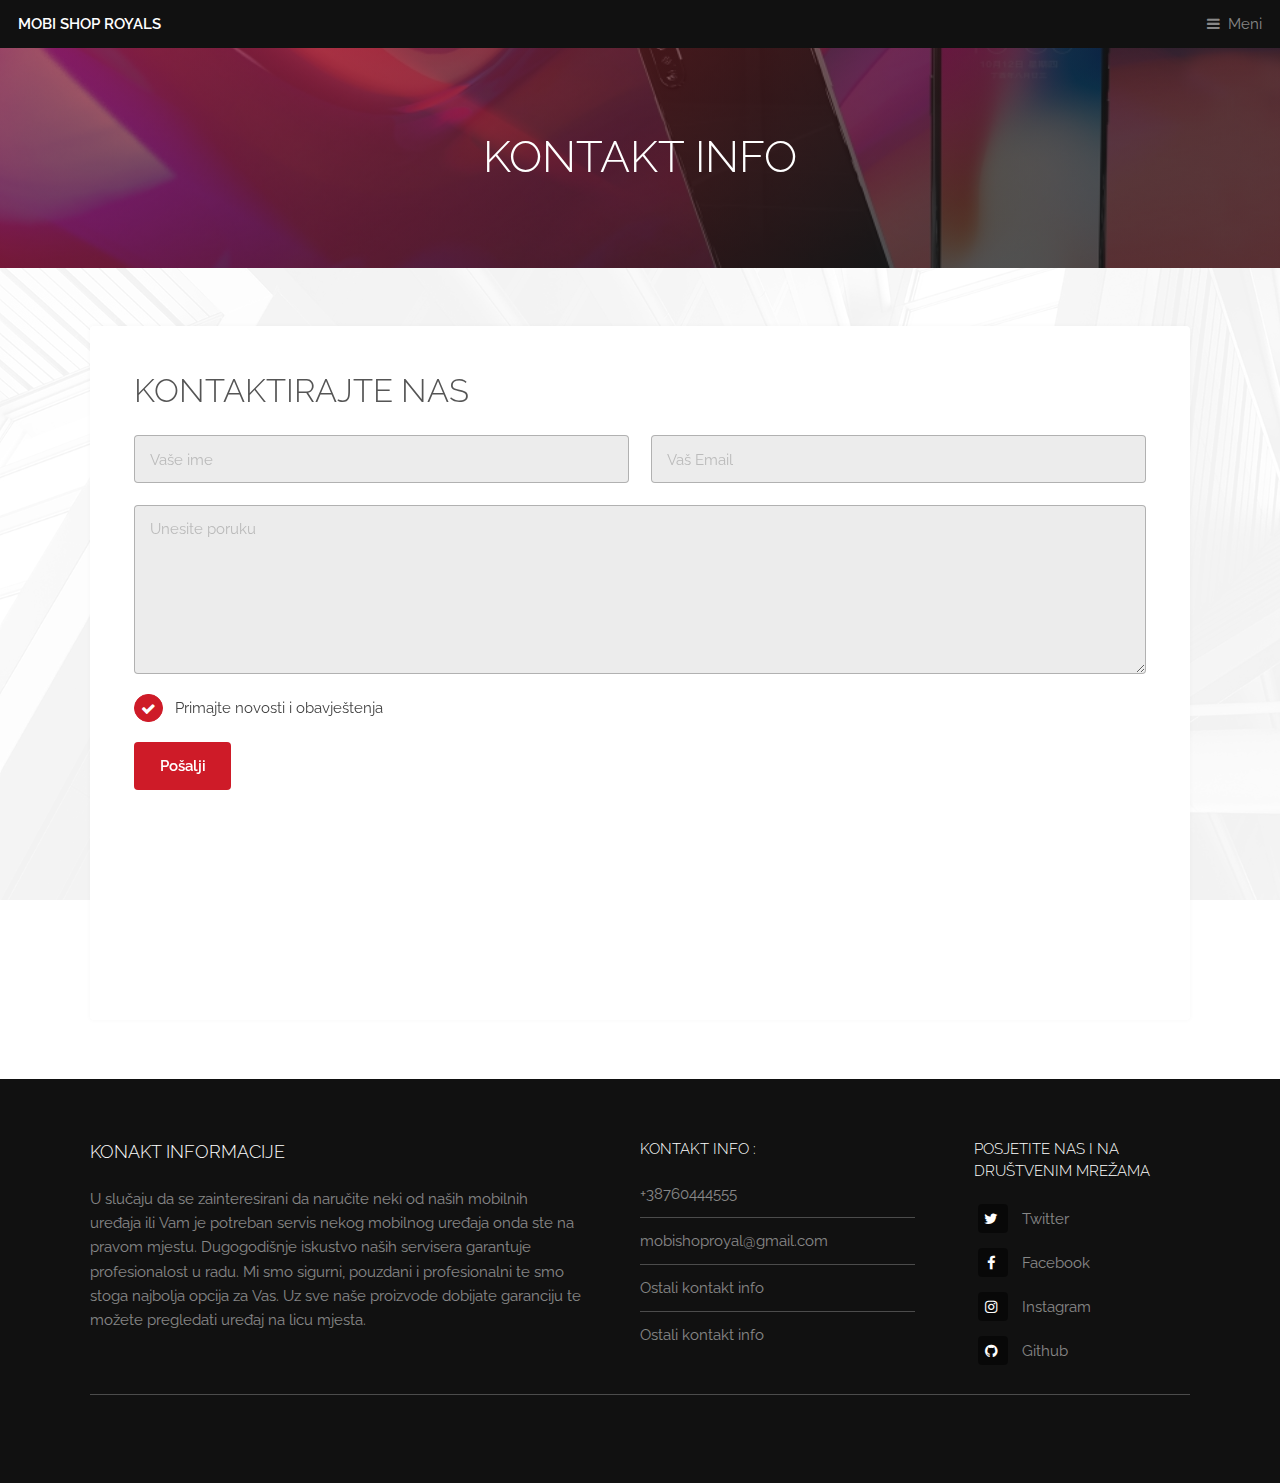
<file: kontakt.html>
<!DOCTYPE HTML>
<!--
	Industrious by TEMPLATED
	templated.co @templatedco
	Released for free under the Creative Commons Attribution 3.0 license (templated.co/license)
-->
<html>
	<head>
		<title>MOBI SHOP ROYAL'S</title>
		<meta charset="utf-8" />
		<meta name="viewport" content="width=device-width, initial-scale=1, user-scalable=no" />
		<meta name="description" content="" />
		<meta name="keywords" content="" />
		<link rel="stylesheet" href="assets/css/main.css" />
		<link rel="stylesheet" href="assets/css/main2.css" />
	</head>
	<body class="is-preload">

		<!-- Header -->
		<header id="header">
			<a class="logo" href="index.html">MOBI SHOP ROYALS </a>
			<nav>
				<a href="#menu">Meni</a>
			</nav>
		</header>

		<!-- Nav -->
		<nav id="menu">
			<ul class="links">
				<li><a href="index.html">Početna</a></li>
				<li><a href="trgovina.html">Trgovina</a></li>
				<li><a href="onama.html">O nama</a></li>
				<li><a href="kontakt.html">Kontakt</a></li>
			</ul>
		</nav>

		<!-- Heading -->
			<div id="heading" >
				<h1>KONTAKT INFO</h1>
			</div>

		<!-- Main -->
			<section id="main" class="wrapper">
				<div class="inner">
					<div class="content">
						<header>
							<h2>KONTAKTIRAJTE NAS</h2>
						</header>
            <form method="post" action="#">
              <div class="row gtr-uniform">
                <div class="col-6 col-12-xsmall">
                  <input type="text" name="name" id="name" value="" placeholder="Vaše ime" />
                </div>
                <div class="col-6 col-12-xsmall">
                  <input type="email" name="email" id="email" value="" placeholder="Vaš Email" />
                </div>
                <div class="col-12">
                  <textarea name="textarea" id="textarea" placeholder="Unesite poruku" rows="6"></textarea>
                </div>
                <div class="col-4 col-12-small">
                  <input type="radio" id="radio-alpha" name="radio" checked>
                  <label for="radio-alpha">Primajte novosti i obavještenja</label>
                </div>
                <!-- Break -->
                <div class="col-12">
                  <ul class="actions">
                    <li><input type="submit" value="Pošalji" class="primary" /></li>

                  </ul>
                </div>
              </div>
            </form>
						<div class="mapouter">
							<div class="gmap_canvas">
								<iframe width="100%" height="100%" id="gmap_canvas" src="https://maps.google.com/maps?q=university%20of%20san%20francisco&t=&z=13&ie=UTF8&iwloc=&output=embed" frameborder="0" scrolling="no" marginheight="0" marginwidth="0">
								</iframe>
							</div>
					</div>
				</div>
			</section>

		<!-- Footer -->
		<footer id="footer">
			<div class="inner">
				<div class="content">
					<section>
						<h3>Konakt informacije </h3>
						<p>
							U slučaju da se zainteresirani da naručite neki od naših mobilnih uređaja ili Vam je potreban servis nekog
							mobilnog uređaja onda ste na pravom mjestu. Dugogodišnje iskustvo naših servisera garantuje profesionalost
							u radu. Mi smo sigurni, pouzdani i profesionalni te smo stoga najbolja opcija za Vas.
							Uz sve naše proizvode dobijate garanciju te možete pregledati uređaj na licu mjesta.

						</p>
					</section>
					<section>
						<h4>Kontakt info : </h4>
						<ul class="alt">
							<li><a href="#">+38760444555</a></li>
							<li><a href="#">mobishoproyal@gmail.com</a></li>
							<li><a href="#">Ostali kontakt info </a></li>
							<li><a href="#">Ostali kontakt info </a></li>
						</ul>
					</section>
					<section>
						<h4>Posjetite nas i na društvenim mrežama</h4>
						<ul class="plain">
							<li><a href="#"><i class="icon fa-twitter">&nbsp;</i>Twitter</a></li>
							<li><a href="#"><i class="icon fa-facebook">&nbsp;</i>Facebook</a></li>
							<li><a href="#"><i class="icon fa-instagram">&nbsp;</i>Instagram</a></li>
							<li><a href="#"><i class="icon fa-github">&nbsp;</i>Github</a></li>
						</ul>
					</section>
				</div>
				<div class="copyright">

				</div>
			</div>
		</footer>

		<!-- Scripts -->
			<script src="assets/js/jquery.min.js"></script>
			<script src="assets/js/browser.min.js"></script>
			<script src="assets/js/breakpoints.min.js"></script>
			<script src="assets/js/util.js"></script>
			<script src="assets/js/main.js"></script>

	</body>
</html>
</file>
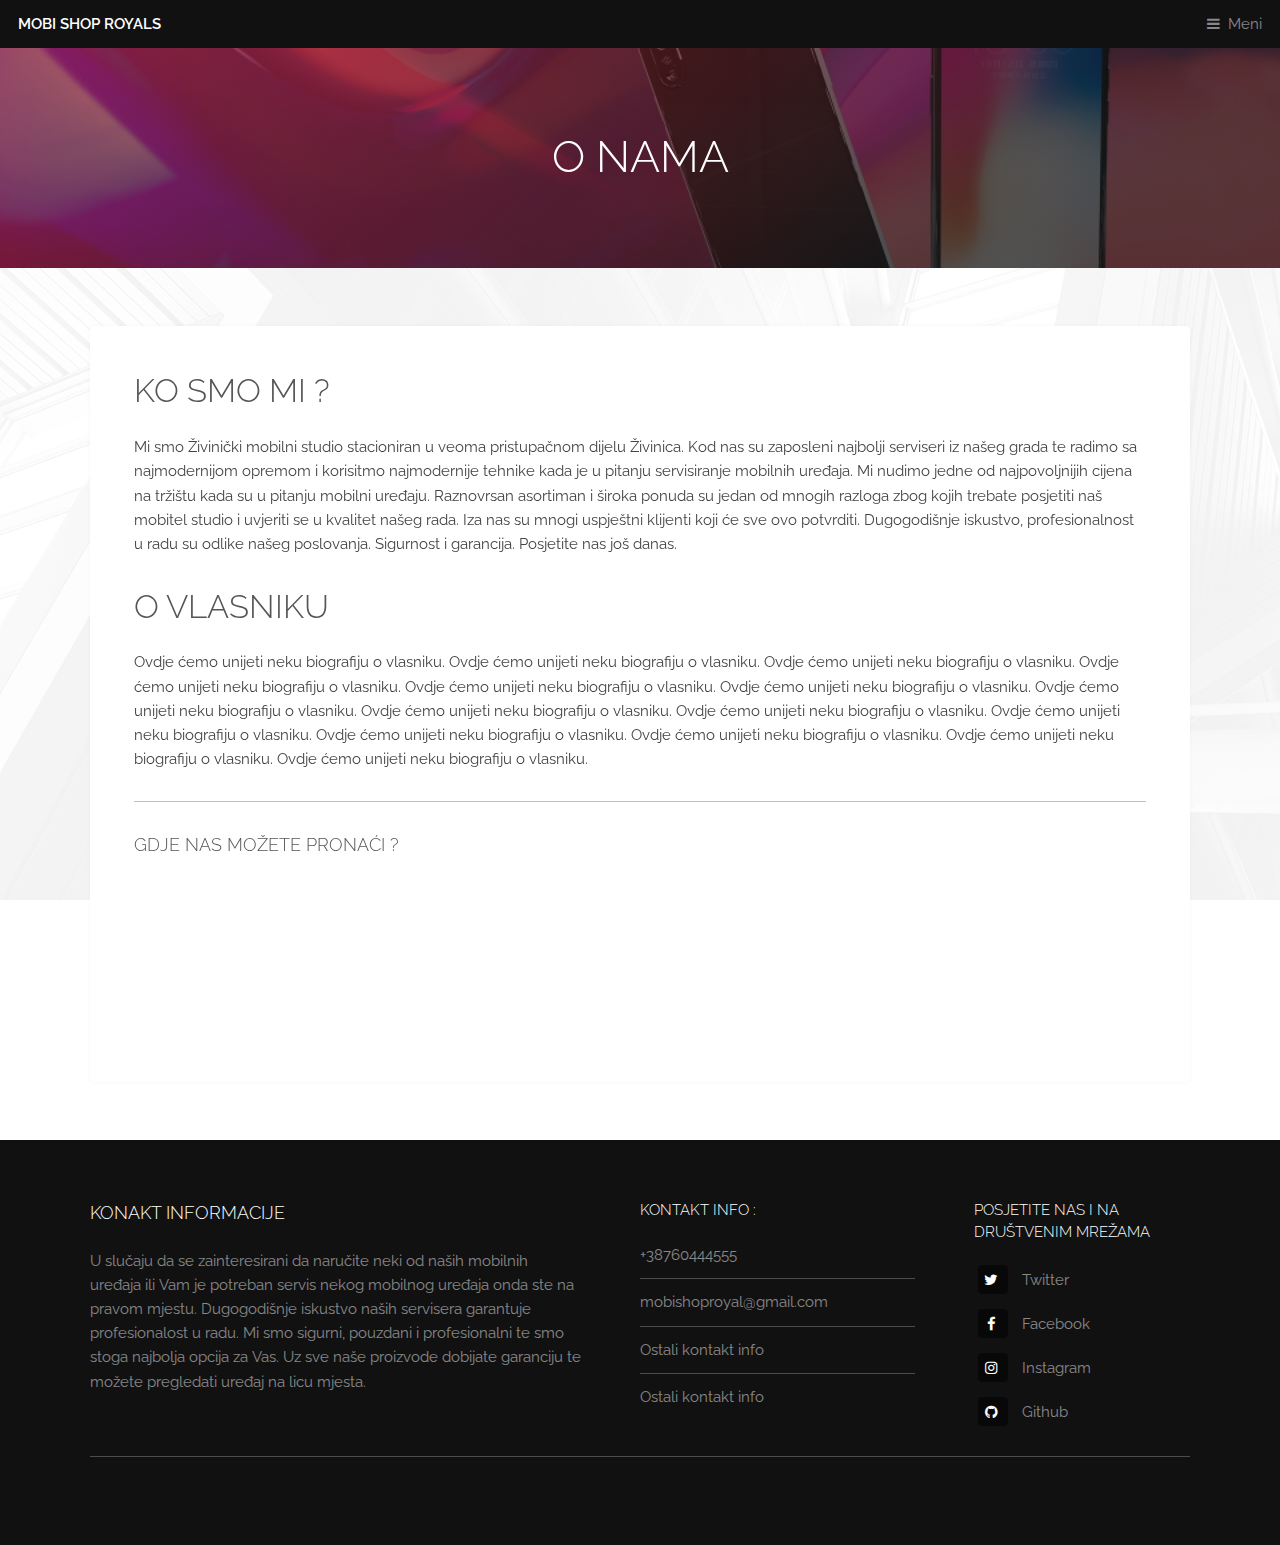
<file: onama.html>
<!DOCTYPE HTML>
<!--
	Industrious by TEMPLATED
	templated.co @templatedco
	Released for free under the Creative Commons Attribution 3.0 license (templated.co/license)
-->
<html>
	<head>
		<title>MOBI SHOP ROYAL'S</title>
		<meta charset="utf-8" />
		<meta name="viewport" content="width=device-width, initial-scale=1, user-scalable=no" />
		<meta name="description" content="" />
		<meta name="keywords" content="" />
		<link rel="stylesheet" href="assets/css/main.css" />
		<link rel="stylesheet" href="assets/css/main2.css" />
	</head>
	<body class="is-preload">

		<!-- Header -->
		<header id="header">
			<a class="logo" href="index.html">MOBI SHOP ROYALS </a>
			<nav>
				<a href="#menu">Meni</a>
			</nav>
		</header>

		<!-- Nav -->
		<nav id="menu">
			<ul class="links">
				<li><a href="index.html">Početna</a></li>
				<li><a href="trgovina.html">Trgovina</a></li>
				<li><a href="onama.html">O nama</a></li>
				<li><a href="kontakt.html">Kontakt</a></li>
			</ul>
		</nav>

		<!-- Heading -->
			<div id="heading" >
				<h1>O Nama</h1>
			</div>

		<!-- Main -->
			<section id="main" class="wrapper">
				<div class="inner">
					<div class="content">
						<header>
							<h2>KO SMO MI ?</h2>
						</header>
						<p>
							Mi smo Živinički mobilni studio stacioniran u veoma pristupačnom dijelu Živinica. Kod nas su zaposleni
							najbolji serviseri iz našeg grada te radimo sa najmodernijom opremom i korisitmo najmodernije tehnike
							kada je u pitanju servisiranje mobilnih uređaja. Mi nudimo jedne od najpovoljnijih cijena na tržištu kada
							su u pitanju mobilni uređaju. Raznovrsan asortiman i široka ponuda su jedan od mnogih razloga zbog kojih
							trebate posjetiti naš mobitel studio i uvjeriti se u kvalitet našeg rada.
							Iza nas su mnogi uspještni klijenti koji će sve ovo potvrditi.
							Dugogodišnje iskustvo, profesionalnost u radu su odlike našeg poslovanja. Sigurnost i garancija.
							Posjetite nas još danas.
						 </p>
						 <header>
 							<h2>O vlasniku</h2>
 						</header>
						<p>
							Ovdje ćemo unijeti neku biografiju o vlasniku. 	Ovdje ćemo unijeti neku biografiju o vlasniku. 	Ovdje ćemo unijeti neku biografiju o vlasniku.
								Ovdje ćemo unijeti neku biografiju o vlasniku. 	Ovdje ćemo unijeti neku biografiju o vlasniku. 	Ovdje ćemo unijeti neku biografiju o vlasniku.
									Ovdje ćemo unijeti neku biografiju o vlasniku. 	Ovdje ćemo unijeti neku biografiju o vlasniku. 	Ovdje ćemo unijeti neku biografiju o vlasniku.
										Ovdje ćemo unijeti neku biografiju o vlasniku. 	Ovdje ćemo unijeti neku biografiju o vlasniku. 	Ovdje ćemo unijeti neku biografiju o vlasniku.
											Ovdje ćemo unijeti neku biografiju o vlasniku. 	Ovdje ćemo unijeti neku biografiju o vlasniku.
						</p>
						<hr />
						<h3>Gdje nas možete pronaći ?</h3>
						 <div class="mapouter">
							 <div class="gmap_canvas">
								 <iframe width="100%" height="100%" id="gmap_canvas" src="https://maps.google.com/maps?q=university%20of%20san%20francisco&t=&z=13&ie=UTF8&iwloc=&output=embed" frameborder="0" scrolling="no" marginheight="0" marginwidth="0">
								 </iframe>
							 </div>
					 </div>
					</div>
				</div>
			</section>

		<!-- Footer -->
		<footer id="footer">
			<div class="inner">
				<div class="content">
					<section>
						<h3>Konakt informacije </h3>
						<p>
							U slučaju da se zainteresirani da naručite neki od naših mobilnih uređaja ili Vam je potreban servis nekog
							mobilnog uređaja onda ste na pravom mjestu. Dugogodišnje iskustvo naših servisera garantuje profesionalost
							u radu. Mi smo sigurni, pouzdani i profesionalni te smo stoga najbolja opcija za Vas.
							Uz sve naše proizvode dobijate garanciju te možete pregledati uređaj na licu mjesta.

						</p>
					</section>
					<section>
						<h4>Kontakt info : </h4>
						<ul class="alt">
							<li><a href="#">+38760444555</a></li>
							<li><a href="#">mobishoproyal@gmail.com</a></li>
							<li><a href="#">Ostali kontakt info </a></li>
							<li><a href="#">Ostali kontakt info </a></li>
						</ul>
					</section>
					<section>
						<h4>Posjetite nas i na društvenim mrežama</h4>
						<ul class="plain">
							<li><a href="#"><i class="icon fa-twitter">&nbsp;</i>Twitter</a></li>
							<li><a href="#"><i class="icon fa-facebook">&nbsp;</i>Facebook</a></li>
							<li><a href="#"><i class="icon fa-instagram">&nbsp;</i>Instagram</a></li>
							<li><a href="#"><i class="icon fa-github">&nbsp;</i>Github</a></li>
						</ul>
					</section>
				</div>
				<div class="copyright">

				</div>
			</div>
		</footer>

		<!-- Scripts -->
			<script src="assets/js/jquery.min.js"></script>
			<script src="assets/js/browser.min.js"></script>
			<script src="assets/js/breakpoints.min.js"></script>
			<script src="assets/js/util.js"></script>
			<script src="assets/js/main.js"></script>

	</body>
</html>
</file>
<file: assets/css/main.css>
@import url(font-awesome.min.css);
@import url("https://fonts.googleapis.com/css?family=Raleway:200,300,400,500,600");
/*
	Industrious by TEMPLATED
	templated.co @templatedco
	Released for free under the Creative Commons Attribution 3.0 license (templated.co/license)
*/
/* Basic */
@-ms-viewport {
  width: device-width; }
body {
  -ms-overflow-style: scrollbar; }

@media screen and (max-width: 480px) {
  html, body {
    min-width: 320px; } }
html {
  box-sizing: border-box; }

*, *:before, *:after {
  box-sizing: inherit; }

body {
  background: #ffffff; }
  body.is-preload *, body.is-preload *:before, body.is-preload *:after {
    -moz-animation: none !important;
    -webkit-animation: none !important;
    -ms-animation: none !important;
    animation: none !important;
    -moz-transition: none !important;
    -webkit-transition: none !important;
    -ms-transition: none !important;
    transition: none !important; }

html, body, div, span, applet, object,
iframe, h1, h2, h3, h4, h5, h6, p, blockquote,
pre, a, abbr, acronym, address, big, cite,
code, del, dfn, em, img, ins, kbd, q, s, samp,
small, strike, strong, sub, sup, tt, var, b,
u, i, center, dl, dt, dd, ol, ul, li, fieldset,
form, label, legend, table, caption, tbody,
tfoot, thead, tr, th, td, article, aside,
canvas, details, embed, figure, figcaption,
footer, header, hgroup, menu, nav, output, ruby,
section, summary, time, mark, audio, video {
  margin: 0;
  padding: 0;
  border: 0;
  font-size: 100%;
  font: inherit;
  vertical-align: baseline; }

article, aside, details, figcaption, figure,
footer, header, hgroup, menu, nav, section {
  display: block; }

body {
  line-height: 1; }

ol, ul {
  list-style: none; }

blockquote, q {
  quotes: none; }
  blockquote:before, blockquote:after, q:before, q:after {
    content: '';
    content: none; }

table {
  border-collapse: collapse;
  border-spacing: 0; }

body {
  -webkit-text-size-adjust: none; }

mark {
  background-color: transparent;
  color: inherit; }

input::-moz-focus-inner {
  border: 0;
  padding: 0; }

input, select, textarea {
  -moz-appearance: none;
  -webkit-appearance: none;
  -ms-appearance: none;
  appearance: none; }

/* Typography */
html {
  font-size: 13pt; }
  @media screen and (max-width: 1680px) {
    html {
      font-size: 11pt; } }
  @media screen and (max-width: 980px) {
    html {
      font-size: 12pt; } }
  @media screen and (max-width: 480px) {
    html {
      font-size: 11pt; } }

body {
  background-color: #ffffff;
  color: #444444; }

body, input, select, textarea {
  font-family: "Raleway", Arial, Helvetica, sans-serif;
  font-weight: 400;
  font-size: 1rem;
  line-height: 1.65; }

a {
  -moz-transition: color 0.2s ease-in-out;
  -webkit-transition: color 0.2s ease-in-out;
  -ms-transition: color 0.2s ease-in-out;
  transition: color 0.2s ease-in-out;
  text-decoration: underline; }
  a:hover {
    text-decoration: none; }

strong, b {
  font-weight: 600; }

em, i {
  font-style: italic; }

p {
  margin: 0 0 2rem 0; }

header.special {
  text-align: center;
  margin-bottom: 4rem; }
  header.special p {
    max-width: 75%;
    margin-left: auto;
    margin-right: auto; }

h1, h2, h3, h4, h5, h6 {
  font-weight: 300;
  line-height: 1.5;
  text-transform: uppercase;
  margin: 0 0 1.5rem 0; }
  h1 a, h2 a, h3 a, h4 a, h5 a, h6 a {
    color: inherit;
    text-decoration: none; }

h1 {
  font-size: 3rem;
  line-height: 1.2; }

h2 {
  font-size: 2.25rem;
  line-height: 1.3; }

h3 {
  font-size: 1.25rem; }

h4 {
  font-size: 1rem; }

h5 {
  font-size: 0.9rem; }

h6 {
  font-size: 0.7rem; }

@media screen and (max-width: 736px) {
  h1 {
    font-size: 2.75rem;
    line-height: 1.3; }

  h2 {
    font-size: 1.75rem;
    line-height: 1.5; }

  h3 {
    font-size: 1.25rem; } }
sub {
  font-size: 0.8rem;
  position: relative;
  top: 0.5rem; }

sup {
  font-size: 0.8rem;
  position: relative;
  top: -0.5rem; }

blockquote {
  border-left: solid 0.5rem;
  font-style: italic;
  margin: 0 0 2rem 0;
  padding: 1rem 0 1rem 2rem; }

code {
  border-radius: 4px;
  border: solid 1px;
  font-family: "Courier New", monospace;
  font-size: 0.9rem;
  margin: 0 0.25rem;
  padding: 0.25rem 0.65rem; }

pre {
  -webkit-overflow-scrolling: touch;
  font-family: "Courier New", monospace;
  font-size: 0.9rem;
  margin: 0 0 2rem 0; }
  pre code {
    display: block;
    line-height: 1.75;
    padding: 1rem 1.5rem;
    overflow-x: auto; }

hr {
  border: 0;
  border-bottom: solid 1px;
  margin: 2rem 0; }
  hr.major {
    margin: 4rem 0; }

input, select, textarea {
  color: #555555; }

a {
  color: #ce1b28; }

strong, b {
  color: #555555; }

h1, h2, h3, h4, h5, h6 {
  color: #555555; }

blockquote {
  border-left-color: rgba(0, 0, 0, 0.25); }

code {
  background: rgba(0, 0, 0, 0.075);
  border-color: rgba(0, 0, 0, 0.25); }

hr {
  border-bottom-color: rgba(0, 0, 0, 0.25); }

/* Inner */
.inner {
  margin: 0 auto;
  width: 75rem;
  max-width: calc(100% - 6rem); }
  @media screen and (max-width: 480px) {
    .inner {
      max-width: calc(100% - 3rem); } }

/* Button */
input[type="submit"],
input[type="reset"],
input[type="button"],
button,
.button {
  -moz-appearance: none;
  -webkit-appearance: none;
  -ms-appearance: none;
  appearance: none;
  -moz-transition: background-color 0.2s ease-in-out, box-shadow 0.2s ease-in-out, color 0.2s ease-in-out;
  -webkit-transition: background-color 0.2s ease-in-out, box-shadow 0.2s ease-in-out, color 0.2s ease-in-out;
  -ms-transition: background-color 0.2s ease-in-out, box-shadow 0.2s ease-in-out, color 0.2s ease-in-out;
  transition: background-color 0.2s ease-in-out, box-shadow 0.2s ease-in-out, color 0.2s ease-in-out;
  border: 0;
  border-radius: 4px;
  cursor: pointer;
  display: inline-block;
  font-weight: 600;
  height: 3.25rem;
  line-height: 3.25rem;
  padding: 0 1.75rem;
  text-align: center;
  text-decoration: none;
  white-space: nowrap; }
  input[type="submit"].small,
  input[type="reset"].small,
  input[type="button"].small,
  button.small,
  .button.small {
    font-size: 0.8rem;
    height: 2.4375rem;
    line-height: 2.4375rem;
    padding: 0 1.25rem; }
  input[type="submit"].large,
  input[type="reset"].large,
  input[type="button"].large,
  button.large,
  .button.large {
    font-size: 1.35rem;
    height: 4.0625rem;
    line-height: 4.0625rem;
    padding: 0 2rem; }
  input[type="submit"].wide,
  input[type="reset"].wide,
  input[type="button"].wide,
  button.wide,
  .button.wide {
    min-width: 13rem; }
  input[type="submit"].icon:before,
  input[type="reset"].icon:before,
  input[type="button"].icon:before,
  button.icon:before,
  .button.icon:before {
    margin-right: 0.5rem; }
  input[type="submit"].fit,
  input[type="reset"].fit,
  input[type="button"].fit,
  button.fit,
  .button.fit {
    width: 100%; }
  input[type="submit"].disabled, input[type="submit"]:disabled,
  input[type="reset"].disabled,
  input[type="reset"]:disabled,
  input[type="button"].disabled,
  input[type="button"]:disabled,
  button.disabled,
  button:disabled,
  .button.disabled,
  .button:disabled {
    pointer-events: none;
    opacity: 0.25; }

input[type="submit"],
input[type="reset"],
input[type="button"],
button,
.button {
  background-color: transparent;
  box-shadow: inset 0 0 0 1px #555555;
  color: #555555 !important; }
  input[type="submit"]:hover,
  input[type="reset"]:hover,
  input[type="button"]:hover,
  button:hover,
  .button:hover {
    box-shadow: inset 0 0 0 1px #ce1b28;
    color: #ce1b28 !important; }
    input[type="submit"]:hover:active,
    input[type="reset"]:hover:active,
    input[type="button"]:hover:active,
    button:hover:active,
    .button:hover:active {
      background-color: rgba(206, 27, 40, 0.25); }
  input[type="submit"].primary,
  input[type="reset"].primary,
  input[type="button"].primary,
  button.primary,
  .button.primary {
    box-shadow: none;
    background-color: #ce1b28;
    color: #ffffff !important; }
    input[type="submit"].primary:hover,
    input[type="reset"].primary:hover,
    input[type="button"].primary:hover,
    button.primary:hover,
    .button.primary:hover {
      background-color: #e2212f;
      box-shadow: none; }
      input[type="submit"].primary:hover:active,
      input[type="reset"].primary:hover:active,
      input[type="button"].primary:hover:active,
      button.primary:hover:active,
      .button.primary:hover:active {
        background-color: #b71824; }

/* Form */
form {
  margin: 0 0 2rem 0; }

input[type="text"],
input[type="password"],
input[type="email"],
input[type="tel"],
input[type="search"],
input[type="url"],
select,
textarea {
  -moz-appearance: none;
  -webkit-appearance: none;
  -ms-appearance: none;
  appearance: none;
  border-radius: 4px;
  border: none;
  border: solid 1px;
  color: inherit;
  display: block;
  outline: 0;
  padding: 0 1rem;
  text-decoration: none;
  width: 100%; }
  input[type="text"]:invalid,
  input[type="password"]:invalid,
  input[type="email"]:invalid,
  input[type="tel"]:invalid,
  input[type="search"]:invalid,
  input[type="url"]:invalid,
  select:invalid,
  textarea:invalid {
    box-shadow: none; }

label {
  display: block;
  font-size: 1rem;
  font-weight: 600;
  margin: 0 0 1rem 0; }

input[type="text"],
input[type="password"],
input[type="email"],
input[type="tel"],
input[type="search"],
input[type="url"] {
  height: 3.25rem; }

select {
  background-size: 1.25rem;
  background-repeat: no-repeat;
  background-position: calc(100% - 1rem) center;
  height: 3.25rem;
  padding-right: 3.25rem;
  text-overflow: ellipsis; }
  select:focus::-ms-value {
    background-color: transparent; }
  select::-ms-expand {
    display: none; }

textarea {
  padding: 0.75rem 1rem; }

input[type="checkbox"],
input[type="radio"] {
  -moz-appearance: none;
  -webkit-appearance: none;
  -ms-appearance: none;
  appearance: none;
  display: block;
  float: left;
  margin-right: -2rem;
  opacity: 0;
  width: 1rem;
  z-index: -1; }
  input[type="checkbox"] + label,
  input[type="radio"] + label {
    text-decoration: none;
    cursor: pointer;
    display: inline-block;
    font-size: 1rem;
    font-weight: 400;
    padding-left: 2.825rem;
    padding-right: 0.875rem;
    position: relative; }
    input[type="checkbox"] + label:before,
    input[type="radio"] + label:before {
      -moz-osx-font-smoothing: grayscale;
      -webkit-font-smoothing: antialiased;
      font-family: FontAwesome;
      font-style: normal;
      font-weight: normal;
      text-transform: none !important; }
    input[type="checkbox"] + label:before,
    input[type="radio"] + label:before {
      border-radius: 4px;
      border: solid 1px;
      content: '';
      display: inline-block;
      height: 1.95rem;
      left: 0;
      line-height: 1.86875rem;
      position: absolute;
      text-align: center;
      top: -0.1625rem;
      width: 1.95rem; }
  input[type="checkbox"]:checked + label:before,
  input[type="radio"]:checked + label:before {
    content: '\f00c'; }

input[type="checkbox"] + label:before {
  border-radius: 4px; }

input[type="radio"] + label:before {
  border-radius: 100%; }

::-webkit-input-placeholder {
  opacity: 1.0; }

:-moz-placeholder {
  opacity: 1.0; }

::-moz-placeholder {
  opacity: 1.0; }

:-ms-input-placeholder {
  opacity: 1.0; }

label {
  color: #555555; }

input[type="text"],
input[type="password"],
input[type="email"],
input[type="tel"],
input[type="search"],
input[type="url"],
select,
textarea {
  background-color: rgba(0, 0, 0, 0.075);
  border-color: rgba(0, 0, 0, 0.25); }
  input[type="text"]:focus,
  input[type="password"]:focus,
  input[type="email"]:focus,
  input[type="tel"]:focus,
  input[type="search"]:focus,
  input[type="url"]:focus,
  select:focus,
  textarea:focus {
    border-color: #ce1b28;
    box-shadow: 0 0 0 1px #ce1b28; }

select {
  background-image: url("data:image/svg+xml;charset=utf8,%3Csvg xmlns='http://www.w3.org/2000/svg' width='40' height='40' preserveAspectRatio='none' viewBox='0 0 40 40'%3E%3Cpath d='M9.4,12.3l10.4,10.4l10.4-10.4c0.2-0.2,0.5-0.4,0.9-0.4c0.3,0,0.6,0.1,0.9,0.4l3.3,3.3c0.2,0.2,0.4,0.5,0.4,0.9 c0,0.4-0.1,0.6-0.4,0.9L20.7,31.9c-0.2,0.2-0.5,0.4-0.9,0.4c-0.3,0-0.6-0.1-0.9-0.4L4.3,17.3c-0.2-0.2-0.4-0.5-0.4-0.9 c0-0.4,0.1-0.6,0.4-0.9l3.3-3.3c0.2-0.2,0.5-0.4,0.9-0.4S9.1,12.1,9.4,12.3z' fill='rgba(0, 0, 0, 0.25)' /%3E%3C/svg%3E"); }
  select option {
    color: #444444;
    background-color: #ffffff; }

input[type="checkbox"] + label,
input[type="radio"] + label {
  color: #444444; }
  input[type="checkbox"] + label:before,
  input[type="radio"] + label:before {
    background: rgba(0, 0, 0, 0.075);
    border-color: rgba(0, 0, 0, 0.25); }
input[type="checkbox"]:checked + label:before,
input[type="radio"]:checked + label:before {
  background-color: #ce1b28;
  border-color: #ce1b28;
  color: #ffffff; }
input[type="checkbox"]:focus + label:before,
input[type="radio"]:focus + label:before {
  border-color: #ce1b28;
  box-shadow: 0 0 0 1px #ce1b28; }

::-webkit-input-placeholder {
  color: #bbbbbb !important; }

:-moz-placeholder {
  color: #bbbbbb !important; }

::-moz-placeholder {
  color: #bbbbbb !important; }

:-ms-input-placeholder {
  color: #bbbbbb !important; }

/* List */
ol {
  list-style: decimal;
  margin: 0 0 2rem 0;
  padding-left: 1.25rem; }
  ol li {
    padding-left: 0.25rem; }

ul {
  list-style: disc;
  margin: 0 0 2rem 0;
  padding-left: 1rem; }
  ul li {
    padding-left: 0.325rem; }
  ul.plain {
    list-style: none;
    padding-left: 0; }
    ul.plain li {
      margin-bottom: 1rem; }
      ul.plain li .icon {
        border-radius: 4px;
        color: #ffffff;
        display: inline-block;
        margin-right: 1rem;
        text-align: center;
        width: 2rem;
        height: 2rem;
        line-height: 2rem;
        background: rgba(0, 0, 0, 0.5); }
  ul.alt {
    list-style: none;
    padding-left: 0; }
    ul.alt li {
      border-top: solid 1px;
      padding: 0.75rem 0; }
      ul.alt li:first-child {
        border-top: 0;
        padding-top: 0; }
      ul.alt li:last-child {
        padding-bottom: 0; }

dl {
  margin: 0 0 2rem 0; }
  dl dt {
    display: block;
    font-weight: 600;
    margin: 0 0 1rem 0; }
  dl dd {
    margin-left: 1.5rem; }

ul.alt li {
  border-top-color: rgba(0, 0, 0, 0.25); }

/* Table */
.table-wrapper {
  -webkit-overflow-scrolling: touch;
  overflow-x: auto; }

table {
  margin: 0 0 2rem 0;
  width: 100%; }
  table tbody tr {
    border: solid 1px;
    border-left: 0;
    border-right: 0; }
  table td {
    padding: 0.75rem 0.75rem; }
  table th {
    font-size: 0.9rem;
    font-weight: 600;
    padding: 0 0.75rem 0.75rem 0.75rem;
    text-align: left; }
  table thead {
    border-bottom: solid 2px; }
  table tfoot {
    border-top: solid 2px; }
  table.alt {
    border-collapse: separate; }
    table.alt tbody tr td {
      border: solid 1px;
      border-left-width: 0;
      border-top-width: 0; }
      table.alt tbody tr td:first-child {
        border-left-width: 1px; }
    table.alt tbody tr:first-child td {
      border-top-width: 1px; }
    table.alt thead {
      border-bottom: 0; }
    table.alt tfoot {
      border-top: 0; }

table tbody tr {
  border-color: rgba(0, 0, 0, 0.25); }
  table tbody tr:nth-child(2n + 1) {
    background-color: rgba(0, 0, 0, 0.075); }
table th {
  color: #555555; }
table thead {
  border-bottom-color: rgba(0, 0, 0, 0.25); }
table tfoot {
  border-top-color: rgba(0, 0, 0, 0.25); }
table.alt tbody tr td {
  border-color: rgba(0, 0, 0, 0.25); }

/* Highlights */
.highlights {
  width: 100%;
  margin: 2.5rem 0;
  display: -moz-flex;
  display: -webkit-flex;
  display: -ms-flex;
  display: flex;
  -moz-flex-wrap: wrap;
  -webkit-flex-wrap: wrap;
  -ms-flex-wrap: wrap;
  flex-wrap: wrap;
  -moz-align-items: -moz-stretch;
  -webkit-align-items: -webkit-stretch;
  -ms-align-items: -ms-stretch;
  align-items: stretch; }
  .highlights > * {
    -moz-flex-shrink: 1;
    -webkit-flex-shrink: 1;
    -ms-flex-shrink: 1;
    flex-shrink: 1;
    -moz-flex-grow: 0;
    -webkit-flex-grow: 0;
    -ms-flex-grow: 0;
    flex-grow: 0; }
  .highlights > * {
    width: 33.3333333333%; }
  .highlights > * {
    padding: 1.5rem;
    width: calc(33.3333333333% + 1rem); }
  .highlights > :nth-child(-n + 3) {
    padding-top: 0; }
  .highlights > :nth-last-child(-n + 3) {
    padding-bottom: 0; }
  .highlights > :nth-child(3n + 1) {
    padding-left: 0; }
  .highlights > :nth-child(3n) {
    padding-right: 0; }
  .highlights > :nth-child(3n + 1),
  .highlights > :nth-child(3n) {
    width: calc(33.3333333333% + -0.5rem); }
  .highlights .content {
    border-radius: 4px;
    height: 100%;
    padding: 3rem;
    text-align: center; }
    .highlights .content .icon {
      font-size: 5rem; }
  .highlights > div > :last-child {
    margin-bottom: 0; }
  @media screen and (max-width: 980px) {
    .highlights > * {
      width: 50%; }
    .highlights > * {
      padding: 1rem;
      width: calc(33.3333333333% + 0.6666666667rem); }
    .highlights > :nth-child(-n + 3) {
      padding-top: 1rem; }
    .highlights > :nth-last-child(-n + 3) {
      padding-bottom: 1rem; }
    .highlights > :nth-child(3n + 1) {
      padding-left: 1rem; }
    .highlights > :nth-child(3n) {
      padding-right: 1rem; }
    .highlights > :nth-child(3n + 1),
    .highlights > :nth-child(3n) {
      padding: 1rem;
      width: calc(50% + 1rem); }
    .highlights > * {
      padding: 1rem;
      width: calc(50% + 1rem); }
    .highlights > :nth-child(-n + 2) {
      padding-top: 0; }
    .highlights > :nth-last-child(-n + 2) {
      padding-bottom: 0; }
    .highlights > :nth-child(2n + 1) {
      padding-left: 0; }
    .highlights > :nth-child(2n) {
      padding-right: 0; }
    .highlights > :nth-child(2n + 1),
    .highlights > :nth-child(2n) {
      width: calc(50% + 0rem); }
    .highlights .content {
      padding: 2rem; } }
  @media screen and (max-width: 736px) {
    .highlights > * {
      width: 100%; }
    .highlights > * {
      padding: 1rem;
      width: calc(33.3333333333% + 0.6666666667rem); }
    .highlights > :nth-child(-n + 3) {
      padding-top: 1rem; }
    .highlights > :nth-last-child(-n + 3) {
      padding-bottom: 1rem; }
    .highlights > :nth-child(3n + 1) {
      padding-left: 1rem; }
    .highlights > :nth-child(3n) {
      padding-right: 1rem; }
    .highlights > :nth-child(3n + 1),
    .highlights > :nth-child(3n) {
      padding: 1rem;
      width: calc(100% + 2rem); }
    .highlights > * {
      padding: 1rem;
      width: calc(50% + 1rem); }
    .highlights > :nth-child(-n + 2) {
      padding-top: 1rem; }
    .highlights > :nth-last-child(-n + 2) {
      padding-bottom: 1rem; }
    .highlights > :nth-child(2n + 1) {
      padding-left: 1rem; }
    .highlights > :nth-child(2n) {
      padding-right: 1rem; }
    .highlights > :nth-child(2n + 1),
    .highlights > :nth-child(2n) {
      padding: 1rem;
      width: calc(100% + 2rem); }
    .highlights > * {
      padding: 1rem;
      width: calc(100% + 2rem); }
    .highlights > :nth-child(-n + 1) {
      padding-top: 0; }
    .highlights > :nth-last-child(-n + 1) {
      padding-bottom: 0; }
    .highlights > :nth-child(1n + 1) {
      padding-left: 0; }
    .highlights > :nth-child(1n) {
      padding-right: 0; }
    .highlights > :nth-child(1n + 1),
    .highlights > :nth-child(1n) {
      width: calc(100% + 1rem); } }

.highlights .content {
  background: #ffffff;
  box-shadow: 0px 0px 4px 1px rgba(0, 0, 0, 0.025); }

/* Testimonials */
.testimonials {
  margin: 2.5rem 0;
  width: 100%;
  display: -moz-flex;
  display: -webkit-flex;
  display: -ms-flex;
  display: flex;
  -moz-flex-wrap: wrap;
  -webkit-flex-wrap: wrap;
  -ms-flex-wrap: wrap;
  flex-wrap: wrap;
  -moz-align-items: -moz-stretch;
  -webkit-align-items: -webkit-stretch;
  -ms-align-items: -ms-stretch;
  align-items: stretch; }
  .testimonials > * {
    -moz-flex-shrink: 1;
    -webkit-flex-shrink: 1;
    -ms-flex-shrink: 1;
    flex-shrink: 1;
    -moz-flex-grow: 0;
    -webkit-flex-grow: 0;
    -ms-flex-grow: 0;
    flex-grow: 0; }
  .testimonials > * {
    width: 33.3333333333%; }
  .testimonials > * {
    padding: 1.5rem;
    width: calc(33.3333333333% + 1rem); }
  .testimonials > :nth-child(-n + 3) {
    padding-top: 0; }
  .testimonials > :nth-last-child(-n + 3) {
    padding-bottom: 0; }
  .testimonials > :nth-child(3n + 1) {
    padding-left: 0; }
  .testimonials > :nth-child(3n) {
    padding-right: 0; }
  .testimonials > :nth-child(3n + 1),
  .testimonials > :nth-child(3n) {
    width: calc(33.3333333333% + -0.5rem); }
  .testimonials .content {
    border-radius: 4px;
    height: 100%;
    padding: 3rem; }
    .testimonials .content .author {
      display: -moz-flex;
      display: -webkit-flex;
      display: -ms-flex;
      display: flex;
      -moz-align-items: center;
      -webkit-align-items: center;
      -ms-align-items: center;
      align-items: center; }
      .testimonials .content .author blockquote {
        margin: 0; }
      .testimonials .content .author .image {
        margin-right: 2rem;
        width: 20%; }
        .testimonials .content .author .image img {
          border-radius: 100%;
          max-width: 100%; }
    .testimonials .content .credit {
      font-size: 0.75rem; }
    .testimonials .content p:last-child {
      margin: 0; }
  .testimonials > div > :last-child {
    margin-bottom: 0; }
  @media screen and (max-width: 980px) {
    .testimonials > * {
      width: 50%; }
    .testimonials > * {
      padding: 1rem;
      width: calc(33.3333333333% + 0.6666666667rem); }
    .testimonials > :nth-child(-n + 3) {
      padding-top: 1rem; }
    .testimonials > :nth-last-child(-n + 3) {
      padding-bottom: 1rem; }
    .testimonials > :nth-child(3n + 1) {
      padding-left: 1rem; }
    .testimonials > :nth-child(3n) {
      padding-right: 1rem; }
    .testimonials > :nth-child(3n + 1),
    .testimonials > :nth-child(3n) {
      padding: 1rem;
      width: calc(50% + 1rem); }
    .testimonials > * {
      padding: 1rem;
      width: calc(50% + 1rem); }
    .testimonials > :nth-child(-n + 2) {
      padding-top: 0; }
    .testimonials > :nth-last-child(-n + 2) {
      padding-bottom: 0; }
    .testimonials > :nth-child(2n + 1) {
      padding-left: 0; }
    .testimonials > :nth-child(2n) {
      padding-right: 0; }
    .testimonials > :nth-child(2n + 1),
    .testimonials > :nth-child(2n) {
      width: calc(50% + 0rem); }
    .testimonials .content {
      padding: 2rem; } }
  @media screen and (max-width: 736px) {
    .testimonials > * {
      width: 100%; }
    .testimonials > * {
      padding: 1rem;
      width: calc(33.3333333333% + 0.6666666667rem); }
    .testimonials > :nth-child(-n + 3) {
      padding-top: 1rem; }
    .testimonials > :nth-last-child(-n + 3) {
      padding-bottom: 1rem; }
    .testimonials > :nth-child(3n + 1) {
      padding-left: 1rem; }
    .testimonials > :nth-child(3n) {
      padding-right: 1rem; }
    .testimonials > :nth-child(3n + 1),
    .testimonials > :nth-child(3n) {
      padding: 1rem;
      width: calc(100% + 2rem); }
    .testimonials > * {
      padding: 1rem;
      width: calc(50% + 1rem); }
    .testimonials > :nth-child(-n + 2) {
      padding-top: 1rem; }
    .testimonials > :nth-last-child(-n + 2) {
      padding-bottom: 1rem; }
    .testimonials > :nth-child(2n + 1) {
      padding-left: 1rem; }
    .testimonials > :nth-child(2n) {
      padding-right: 1rem; }
    .testimonials > :nth-child(2n + 1),
    .testimonials > :nth-child(2n) {
      padding: 1rem;
      width: calc(100% + 2rem); }
    .testimonials > * {
      padding: 1rem;
      width: calc(100% + 2rem); }
    .testimonials > :nth-child(-n + 1) {
      padding-top: 0; }
    .testimonials > :nth-last-child(-n + 1) {
      padding-bottom: 0; }
    .testimonials > :nth-child(1n + 1) {
      padding-left: 0; }
    .testimonials > :nth-child(1n) {
      padding-right: 0; }
    .testimonials > :nth-child(1n + 1),
    .testimonials > :nth-child(1n) {
      width: calc(100% + 1rem); } }

.testimonials .content {
  background: #ffffff;
  box-shadow: 0px 0px 4px 1px rgba(0, 0, 0, 0.025); }
  .testimonials .content .credit strong {
    color: #ce1b28; }

/* Actions */
ul.actions {
  display: -moz-flex;
  display: -webkit-flex;
  display: -ms-flex;
  display: flex;
  cursor: default;
  list-style: none;
  margin-left: -1rem;
  padding-left: 0; }
  ul.actions li {
    padding: 0 0 0 1rem;
    vertical-align: middle; }
  ul.actions.special {
    -moz-justify-content: center;
    -webkit-justify-content: center;
    -ms-justify-content: center;
    justify-content: center;
    width: calc(100% + 1rem); }
  ul.actions.stacked {
    -moz-flex-direction: column;
    -webkit-flex-direction: column;
    -ms-flex-direction: column;
    flex-direction: column;
    margin-left: 0; }
    ul.actions.stacked li {
      padding: 1.3rem 0 0 0; }
      ul.actions.stacked li:first-child {
        padding-top: 0; }
  ul.actions.fit {
    width: calc(100% + 1rem); }
    ul.actions.fit li {
      -moz-flex-grow: 1;
      -webkit-flex-grow: 1;
      -ms-flex-grow: 1;
      flex-grow: 1;
      -moz-flex-shrink: 1;
      -webkit-flex-shrink: 1;
      -ms-flex-shrink: 1;
      flex-shrink: 1;
      width: 100%; }
      ul.actions.fit li > * {
        width: 100%; }
    ul.actions.fit.stacked {
      width: 100%; }
  @media screen and (max-width: 480px) {
    ul.actions:not(.fixed) {
      -moz-flex-direction: column;
      -webkit-flex-direction: column;
      -ms-flex-direction: column;
      flex-direction: column;
      margin-left: 0;
      width: 100% !important; }
      ul.actions:not(.fixed) li {
        -moz-flex-grow: 1;
        -webkit-flex-grow: 1;
        -ms-flex-grow: 1;
        flex-grow: 1;
        -moz-flex-shrink: 1;
        -webkit-flex-shrink: 1;
        -ms-flex-shrink: 1;
        flex-shrink: 1;
        padding: 1rem 0 0 0;
        text-align: center;
        width: 100%; }
        ul.actions:not(.fixed) li > * {
          width: 100%; }
        ul.actions:not(.fixed) li:first-child {
          padding-top: 0; }
        ul.actions:not(.fixed) li input[type="submit"],
        ul.actions:not(.fixed) li input[type="reset"],
        ul.actions:not(.fixed) li input[type="button"],
        ul.actions:not(.fixed) li button,
        ul.actions:not(.fixed) li .button {
          width: 100%; }
          ul.actions:not(.fixed) li input[type="submit"].icon:before,
          ul.actions:not(.fixed) li input[type="reset"].icon:before,
          ul.actions:not(.fixed) li input[type="button"].icon:before,
          ul.actions:not(.fixed) li button.icon:before,
          ul.actions:not(.fixed) li .button.icon:before {
            margin-left: -0.5rem; } }

/* Grid */
.row {
  display: flex;
  flex-wrap: wrap;
  box-sizing: border-box; }
  .row > * {
    box-sizing: border-box; }
  .row.gtr-uniform > * > :last-child {
    margin-bottom: 0; }

.row > .imp {
  order: -1; }
.row > .col-1 {
  width: 8.3333333333%; }
.row > .off-1 {
  margin-left: 8.3333333333%; }
.row > .col-2 {
  width: 16.6666666667%; }
.row > .off-2 {
  margin-left: 16.6666666667%; }
.row > .col-3 {
  width: 25%; }
.row > .off-3 {
  margin-left: 25%; }
.row > .col-4 {
  width: 33.3333333333%; }
.row > .off-4 {
  margin-left: 33.3333333333%; }
.row > .col-5 {
  width: 41.6666666667%; }
.row > .off-5 {
  margin-left: 41.6666666667%; }
.row > .col-6 {
  width: 50%; }
.row > .off-6 {
  margin-left: 50%; }
.row > .col-7 {
  width: 58.3333333333%; }
.row > .off-7 {
  margin-left: 58.3333333333%; }
.row > .col-8 {
  width: 66.6666666667%; }
.row > .off-8 {
  margin-left: 66.6666666667%; }
.row > .col-9 {
  width: 75%; }
.row > .off-9 {
  margin-left: 75%; }
.row > .col-10 {
  width: 83.3333333333%; }
.row > .off-10 {
  margin-left: 83.3333333333%; }
.row > .col-11 {
  width: 91.6666666667%; }
.row > .off-11 {
  margin-left: 91.6666666667%; }
.row > .col-12 {
  width: 100%; }
.row > .off-12 {
  margin-left: 100%; }
.row.gtr-0 {
  margin-top: 0;
  margin-left: 0rem; }
  .row.gtr-0 > * {
    padding: 0 0 0 0rem; }
  .row.gtr-0.gtr-uniform {
    margin-top: 0rem; }
    .row.gtr-0.gtr-uniform > * {
      padding-top: 0rem; }
.row.gtr-25 {
  margin-top: 0;
  margin-left: -0.75rem; }
  .row.gtr-25 > * {
    padding: 0 0 0 0.75rem; }
  .row.gtr-25.gtr-uniform {
    margin-top: -0.75rem; }
    .row.gtr-25.gtr-uniform > * {
      padding-top: 0.75rem; }
.row.gtr-50 {
  margin-top: 0;
  margin-left: -1.5rem; }
  .row.gtr-50 > * {
    padding: 0 0 0 1.5rem; }
  .row.gtr-50.gtr-uniform {
    margin-top: -1.5rem; }
    .row.gtr-50.gtr-uniform > * {
      padding-top: 1.5rem; }
.row {
  margin-top: 0;
  margin-left: -3rem; }
  .row > * {
    padding: 0 0 0 3rem; }
  .row.gtr-uniform {
    margin-top: -3rem; }
    .row.gtr-uniform > * {
      padding-top: 3rem; }
.row.gtr-150 {
  margin-top: 0;
  margin-left: -4.5rem; }
  .row.gtr-150 > * {
    padding: 0 0 0 4.5rem; }
  .row.gtr-150.gtr-uniform {
    margin-top: -4.5rem; }
    .row.gtr-150.gtr-uniform > * {
      padding-top: 4.5rem; }
.row.gtr-200 {
  margin-top: 0;
  margin-left: -6rem; }
  .row.gtr-200 > * {
    padding: 0 0 0 6rem; }
  .row.gtr-200.gtr-uniform {
    margin-top: -6rem; }
    .row.gtr-200.gtr-uniform > * {
      padding-top: 6rem; }

@media screen and (max-width: 1680px) {
  .row {
    display: flex;
    flex-wrap: wrap;
    box-sizing: border-box; }
    .row > * {
      box-sizing: border-box; }
    .row.gtr-uniform > * > :last-child {
      margin-bottom: 0; }

  .row > .imp-xlarge {
    order: -1; }
  .row > .col-1-xlarge {
    width: 8.3333333333%; }
  .row > .off-1-xlarge {
    margin-left: 8.3333333333%; }
  .row > .col-2-xlarge {
    width: 16.6666666667%; }
  .row > .off-2-xlarge {
    margin-left: 16.6666666667%; }
  .row > .col-3-xlarge {
    width: 25%; }
  .row > .off-3-xlarge {
    margin-left: 25%; }
  .row > .col-4-xlarge {
    width: 33.3333333333%; }
  .row > .off-4-xlarge {
    margin-left: 33.3333333333%; }
  .row > .col-5-xlarge {
    width: 41.6666666667%; }
  .row > .off-5-xlarge {
    margin-left: 41.6666666667%; }
  .row > .col-6-xlarge {
    width: 50%; }
  .row > .off-6-xlarge {
    margin-left: 50%; }
  .row > .col-7-xlarge {
    width: 58.3333333333%; }
  .row > .off-7-xlarge {
    margin-left: 58.3333333333%; }
  .row > .col-8-xlarge {
    width: 66.6666666667%; }
  .row > .off-8-xlarge {
    margin-left: 66.6666666667%; }
  .row > .col-9-xlarge {
    width: 75%; }
  .row > .off-9-xlarge {
    margin-left: 75%; }
  .row > .col-10-xlarge {
    width: 83.3333333333%; }
  .row > .off-10-xlarge {
    margin-left: 83.3333333333%; }
  .row > .col-11-xlarge {
    width: 91.6666666667%; }
  .row > .off-11-xlarge {
    margin-left: 91.6666666667%; }
  .row > .col-12-xlarge {
    width: 100%; }
  .row > .off-12-xlarge {
    margin-left: 100%; }
  .row.gtr-0 {
    margin-top: 0;
    margin-left: 0rem; }
    .row.gtr-0 > * {
      padding: 0 0 0 0rem; }
    .row.gtr-0.gtr-uniform {
      margin-top: 0rem; }
      .row.gtr-0.gtr-uniform > * {
        padding-top: 0rem; }
  .row.gtr-25 {
    margin-top: 0;
    margin-left: -0.75rem; }
    .row.gtr-25 > * {
      padding: 0 0 0 0.75rem; }
    .row.gtr-25.gtr-uniform {
      margin-top: -0.75rem; }
      .row.gtr-25.gtr-uniform > * {
        padding-top: 0.75rem; }
  .row.gtr-50 {
    margin-top: 0;
    margin-left: -1.5rem; }
    .row.gtr-50 > * {
      padding: 0 0 0 1.5rem; }
    .row.gtr-50.gtr-uniform {
      margin-top: -1.5rem; }
      .row.gtr-50.gtr-uniform > * {
        padding-top: 1.5rem; }
  .row {
    margin-top: 0;
    margin-left: -3rem; }
    .row > * {
      padding: 0 0 0 3rem; }
    .row.gtr-uniform {
      margin-top: -3rem; }
      .row.gtr-uniform > * {
        padding-top: 3rem; }
  .row.gtr-150 {
    margin-top: 0;
    margin-left: -4.5rem; }
    .row.gtr-150 > * {
      padding: 0 0 0 4.5rem; }
    .row.gtr-150.gtr-uniform {
      margin-top: -4.5rem; }
      .row.gtr-150.gtr-uniform > * {
        padding-top: 4.5rem; }
  .row.gtr-200 {
    margin-top: 0;
    margin-left: -6rem; }
    .row.gtr-200 > * {
      padding: 0 0 0 6rem; }
    .row.gtr-200.gtr-uniform {
      margin-top: -6rem; }
      .row.gtr-200.gtr-uniform > * {
        padding-top: 6rem; } }
@media screen and (max-width: 1280px) {
  .row {
    display: flex;
    flex-wrap: wrap;
    box-sizing: border-box; }
    .row > * {
      box-sizing: border-box; }
    .row.gtr-uniform > * > :last-child {
      margin-bottom: 0; }

  .row > .imp-large {
    order: -1; }
  .row > .col-1-large {
    width: 8.3333333333%; }
  .row > .off-1-large {
    margin-left: 8.3333333333%; }
  .row > .col-2-large {
    width: 16.6666666667%; }
  .row > .off-2-large {
    margin-left: 16.6666666667%; }
  .row > .col-3-large {
    width: 25%; }
  .row > .off-3-large {
    margin-left: 25%; }
  .row > .col-4-large {
    width: 33.3333333333%; }
  .row > .off-4-large {
    margin-left: 33.3333333333%; }
  .row > .col-5-large {
    width: 41.6666666667%; }
  .row > .off-5-large {
    margin-left: 41.6666666667%; }
  .row > .col-6-large {
    width: 50%; }
  .row > .off-6-large {
    margin-left: 50%; }
  .row > .col-7-large {
    width: 58.3333333333%; }
  .row > .off-7-large {
    margin-left: 58.3333333333%; }
  .row > .col-8-large {
    width: 66.6666666667%; }
  .row > .off-8-large {
    margin-left: 66.6666666667%; }
  .row > .col-9-large {
    width: 75%; }
  .row > .off-9-large {
    margin-left: 75%; }
  .row > .col-10-large {
    width: 83.3333333333%; }
  .row > .off-10-large {
    margin-left: 83.3333333333%; }
  .row > .col-11-large {
    width: 91.6666666667%; }
  .row > .off-11-large {
    margin-left: 91.6666666667%; }
  .row > .col-12-large {
    width: 100%; }
  .row > .off-12-large {
    margin-left: 100%; }
  .row.gtr-0 {
    margin-top: 0;
    margin-left: 0rem; }
    .row.gtr-0 > * {
      padding: 0 0 0 0rem; }
    .row.gtr-0.gtr-uniform {
      margin-top: 0rem; }
      .row.gtr-0.gtr-uniform > * {
        padding-top: 0rem; }
  .row.gtr-25 {
    margin-top: 0;
    margin-left: -0.375rem; }
    .row.gtr-25 > * {
      padding: 0 0 0 0.375rem; }
    .row.gtr-25.gtr-uniform {
      margin-top: -0.375rem; }
      .row.gtr-25.gtr-uniform > * {
        padding-top: 0.375rem; }
  .row.gtr-50 {
    margin-top: 0;
    margin-left: -0.75rem; }
    .row.gtr-50 > * {
      padding: 0 0 0 0.75rem; }
    .row.gtr-50.gtr-uniform {
      margin-top: -0.75rem; }
      .row.gtr-50.gtr-uniform > * {
        padding-top: 0.75rem; }
  .row {
    margin-top: 0;
    margin-left: -1.5rem; }
    .row > * {
      padding: 0 0 0 1.5rem; }
    .row.gtr-uniform {
      margin-top: -1.5rem; }
      .row.gtr-uniform > * {
        padding-top: 1.5rem; }
  .row.gtr-150 {
    margin-top: 0;
    margin-left: -2.25rem; }
    .row.gtr-150 > * {
      padding: 0 0 0 2.25rem; }
    .row.gtr-150.gtr-uniform {
      margin-top: -2.25rem; }
      .row.gtr-150.gtr-uniform > * {
        padding-top: 2.25rem; }
  .row.gtr-200 {
    margin-top: 0;
    margin-left: -3rem; }
    .row.gtr-200 > * {
      padding: 0 0 0 3rem; }
    .row.gtr-200.gtr-uniform {
      margin-top: -3rem; }
      .row.gtr-200.gtr-uniform > * {
        padding-top: 3rem; } }
@media screen and (max-width: 980px) {
  .row {
    display: flex;
    flex-wrap: wrap;
    box-sizing: border-box; }
    .row > * {
      box-sizing: border-box; }
    .row.gtr-uniform > * > :last-child {
      margin-bottom: 0; }

  .row > .imp-medium {
    order: -1; }
  .row > .col-1-medium {
    width: 8.3333333333%; }
  .row > .off-1-medium {
    margin-left: 8.3333333333%; }
  .row > .col-2-medium {
    width: 16.6666666667%; }
  .row > .off-2-medium {
    margin-left: 16.6666666667%; }
  .row > .col-3-medium {
    width: 25%; }
  .row > .off-3-medium {
    margin-left: 25%; }
  .row > .col-4-medium {
    width: 33.3333333333%; }
  .row > .off-4-medium {
    margin-left: 33.3333333333%; }
  .row > .col-5-medium {
    width: 41.6666666667%; }
  .row > .off-5-medium {
    margin-left: 41.6666666667%; }
  .row > .col-6-medium {
    width: 50%; }
  .row > .off-6-medium {
    margin-left: 50%; }
  .row > .col-7-medium {
    width: 58.3333333333%; }
  .row > .off-7-medium {
    margin-left: 58.3333333333%; }
  .row > .col-8-medium {
    width: 66.6666666667%; }
  .row > .off-8-medium {
    margin-left: 66.6666666667%; }
  .row > .col-9-medium {
    width: 75%; }
  .row > .off-9-medium {
    margin-left: 75%; }
  .row > .col-10-medium {
    width: 83.3333333333%; }
  .row > .off-10-medium {
    margin-left: 83.3333333333%; }
  .row > .col-11-medium {
    width: 91.6666666667%; }
  .row > .off-11-medium {
    margin-left: 91.6666666667%; }
  .row > .col-12-medium {
    width: 100%; }
  .row > .off-12-medium {
    margin-left: 100%; }
  .row.gtr-0 {
    margin-top: 0;
    margin-left: 0rem; }
    .row.gtr-0 > * {
      padding: 0 0 0 0rem; }
    .row.gtr-0.gtr-uniform {
      margin-top: 0rem; }
      .row.gtr-0.gtr-uniform > * {
        padding-top: 0rem; }
  .row.gtr-25 {
    margin-top: 0;
    margin-left: -0.375rem; }
    .row.gtr-25 > * {
      padding: 0 0 0 0.375rem; }
    .row.gtr-25.gtr-uniform {
      margin-top: -0.375rem; }
      .row.gtr-25.gtr-uniform > * {
        padding-top: 0.375rem; }
  .row.gtr-50 {
    margin-top: 0;
    margin-left: -0.75rem; }
    .row.gtr-50 > * {
      padding: 0 0 0 0.75rem; }
    .row.gtr-50.gtr-uniform {
      margin-top: -0.75rem; }
      .row.gtr-50.gtr-uniform > * {
        padding-top: 0.75rem; }
  .row {
    margin-top: 0;
    margin-left: -1.5rem; }
    .row > * {
      padding: 0 0 0 1.5rem; }
    .row.gtr-uniform {
      margin-top: -1.5rem; }
      .row.gtr-uniform > * {
        padding-top: 1.5rem; }
  .row.gtr-150 {
    margin-top: 0;
    margin-left: -2.25rem; }
    .row.gtr-150 > * {
      padding: 0 0 0 2.25rem; }
    .row.gtr-150.gtr-uniform {
      margin-top: -2.25rem; }
      .row.gtr-150.gtr-uniform > * {
        padding-top: 2.25rem; }
  .row.gtr-200 {
    margin-top: 0;
    margin-left: -3rem; }
    .row.gtr-200 > * {
      padding: 0 0 0 3rem; }
    .row.gtr-200.gtr-uniform {
      margin-top: -3rem; }
      .row.gtr-200.gtr-uniform > * {
        padding-top: 3rem; } }
@media screen and (max-width: 736px) {
  .row {
    display: flex;
    flex-wrap: wrap;
    box-sizing: border-box; }
    .row > * {
      box-sizing: border-box; }
    .row.gtr-uniform > * > :last-child {
      margin-bottom: 0; }

  .row > .imp-small {
    order: -1; }
  .row > .col-1-small {
    width: 8.3333333333%; }
  .row > .off-1-small {
    margin-left: 8.3333333333%; }
  .row > .col-2-small {
    width: 16.6666666667%; }
  .row > .off-2-small {
    margin-left: 16.6666666667%; }
  .row > .col-3-small {
    width: 25%; }
  .row > .off-3-small {
    margin-left: 25%; }
  .row > .col-4-small {
    width: 33.3333333333%; }
  .row > .off-4-small {
    margin-left: 33.3333333333%; }
  .row > .col-5-small {
    width: 41.6666666667%; }
  .row > .off-5-small {
    margin-left: 41.6666666667%; }
  .row > .col-6-small {
    width: 50%; }
  .row > .off-6-small {
    margin-left: 50%; }
  .row > .col-7-small {
    width: 58.3333333333%; }
  .row > .off-7-small {
    margin-left: 58.3333333333%; }
  .row > .col-8-small {
    width: 66.6666666667%; }
  .row > .off-8-small {
    margin-left: 66.6666666667%; }
  .row > .col-9-small {
    width: 75%; }
  .row > .off-9-small {
    margin-left: 75%; }
  .row > .col-10-small {
    width: 83.3333333333%; }
  .row > .off-10-small {
    margin-left: 83.3333333333%; }
  .row > .col-11-small {
    width: 91.6666666667%; }
  .row > .off-11-small {
    margin-left: 91.6666666667%; }
  .row > .col-12-small {
    width: 100%; }
  .row > .off-12-small {
    margin-left: 100%; }
  .row.gtr-0 {
    margin-top: 0;
    margin-left: 0rem; }
    .row.gtr-0 > * {
      padding: 0 0 0 0rem; }
    .row.gtr-0.gtr-uniform {
      margin-top: 0rem; }
      .row.gtr-0.gtr-uniform > * {
        padding-top: 0rem; }
  .row.gtr-25 {
    margin-top: 0;
    margin-left: -0.3125rem; }
    .row.gtr-25 > * {
      padding: 0 0 0 0.3125rem; }
    .row.gtr-25.gtr-uniform {
      margin-top: -0.3125rem; }
      .row.gtr-25.gtr-uniform > * {
        padding-top: 0.3125rem; }
  .row.gtr-50 {
    margin-top: 0;
    margin-left: -0.625rem; }
    .row.gtr-50 > * {
      padding: 0 0 0 0.625rem; }
    .row.gtr-50.gtr-uniform {
      margin-top: -0.625rem; }
      .row.gtr-50.gtr-uniform > * {
        padding-top: 0.625rem; }
  .row {
    margin-top: 0;
    margin-left: -1.25rem; }
    .row > * {
      padding: 0 0 0 1.25rem; }
    .row.gtr-uniform {
      margin-top: -1.25rem; }
      .row.gtr-uniform > * {
        padding-top: 1.25rem; }
  .row.gtr-150 {
    margin-top: 0;
    margin-left: -1.875rem; }
    .row.gtr-150 > * {
      padding: 0 0 0 1.875rem; }
    .row.gtr-150.gtr-uniform {
      margin-top: -1.875rem; }
      .row.gtr-150.gtr-uniform > * {
        padding-top: 1.875rem; }
  .row.gtr-200 {
    margin-top: 0;
    margin-left: -2.5rem; }
    .row.gtr-200 > * {
      padding: 0 0 0 2.5rem; }
    .row.gtr-200.gtr-uniform {
      margin-top: -2.5rem; }
      .row.gtr-200.gtr-uniform > * {
        padding-top: 2.5rem; } }
@media screen and (max-width: 480px) {
  .row {
    display: flex;
    flex-wrap: wrap;
    box-sizing: border-box; }
    .row > * {
      box-sizing: border-box; }
    .row.gtr-uniform > * > :last-child {
      margin-bottom: 0; }

  .row > .imp-xsmall {
    order: -1; }
  .row > .col-1-xsmall {
    width: 8.3333333333%; }
  .row > .off-1-xsmall {
    margin-left: 8.3333333333%; }
  .row > .col-2-xsmall {
    width: 16.6666666667%; }
  .row > .off-2-xsmall {
    margin-left: 16.6666666667%; }
  .row > .col-3-xsmall {
    width: 25%; }
  .row > .off-3-xsmall {
    margin-left: 25%; }
  .row > .col-4-xsmall {
    width: 33.3333333333%; }
  .row > .off-4-xsmall {
    margin-left: 33.3333333333%; }
  .row > .col-5-xsmall {
    width: 41.6666666667%; }
  .row > .off-5-xsmall {
    margin-left: 41.6666666667%; }
  .row > .col-6-xsmall {
    width: 50%; }
  .row > .off-6-xsmall {
    margin-left: 50%; }
  .row > .col-7-xsmall {
    width: 58.3333333333%; }
  .row > .off-7-xsmall {
    margin-left: 58.3333333333%; }
  .row > .col-8-xsmall {
    width: 66.6666666667%; }
  .row > .off-8-xsmall {
    margin-left: 66.6666666667%; }
  .row > .col-9-xsmall {
    width: 75%; }
  .row > .off-9-xsmall {
    margin-left: 75%; }
  .row > .col-10-xsmall {
    width: 83.3333333333%; }
  .row > .off-10-xsmall {
    margin-left: 83.3333333333%; }
  .row > .col-11-xsmall {
    width: 91.6666666667%; }
  .row > .off-11-xsmall {
    margin-left: 91.6666666667%; }
  .row > .col-12-xsmall {
    width: 100%; }
  .row > .off-12-xsmall {
    margin-left: 100%; }
  .row.gtr-0 {
    margin-top: 0;
    margin-left: 0rem; }
    .row.gtr-0 > * {
      padding: 0 0 0 0rem; }
    .row.gtr-0.gtr-uniform {
      margin-top: 0rem; }
      .row.gtr-0.gtr-uniform > * {
        padding-top: 0rem; }
  .row.gtr-25 {
    margin-top: 0;
    margin-left: -0.3125rem; }
    .row.gtr-25 > * {
      padding: 0 0 0 0.3125rem; }
    .row.gtr-25.gtr-uniform {
      margin-top: -0.3125rem; }
      .row.gtr-25.gtr-uniform > * {
        padding-top: 0.3125rem; }
  .row.gtr-50 {
    margin-top: 0;
    margin-left: -0.625rem; }
    .row.gtr-50 > * {
      padding: 0 0 0 0.625rem; }
    .row.gtr-50.gtr-uniform {
      margin-top: -0.625rem; }
      .row.gtr-50.gtr-uniform > * {
        padding-top: 0.625rem; }
  .row {
    margin-top: 0;
    margin-left: -1.25rem; }
    .row > * {
      padding: 0 0 0 1.25rem; }
    .row.gtr-uniform {
      margin-top: -1.25rem; }
      .row.gtr-uniform > * {
        padding-top: 1.25rem; }
  .row.gtr-150 {
    margin-top: 0;
    margin-left: -1.875rem; }
    .row.gtr-150 > * {
      padding: 0 0 0 1.875rem; }
    .row.gtr-150.gtr-uniform {
      margin-top: -1.875rem; }
      .row.gtr-150.gtr-uniform > * {
        padding-top: 1.875rem; }
  .row.gtr-200 {
    margin-top: 0;
    margin-left: -2.5rem; }
    .row.gtr-200 > * {
      padding: 0 0 0 2.5rem; }
    .row.gtr-200.gtr-uniform {
      margin-top: -2.5rem; }
      .row.gtr-200.gtr-uniform > * {
        padding-top: 2.5rem; } }
/* Icon */
.icon {
  text-decoration: none;
  border-bottom: none;
  position: relative; }
  .icon:before {
    -moz-osx-font-smoothing: grayscale;
    -webkit-font-smoothing: antialiased;
    font-family: FontAwesome;
    font-style: normal;
    font-weight: normal;
    text-transform: none !important; }
  .icon > .label {
    display: none; }

/* Icons */
ul.icons {
  cursor: default;
  list-style: none;
  padding-left: 0; }
  ul.icons li {
    display: inline-block;
    padding: 0 1rem 0 0; }
    ul.icons li:last-child {
      padding-right: 0; }
    ul.icons li .icon:before {
      font-size: 2rem; }

/* Image */
.image {
  border-radius: 4px;
  border: 0;
  display: inline-block;
  position: relative; }
  .image img {
    border-radius: 4px;
    display: block; }
  .image.left, .image.right {
    max-width: 40%; }
    .image.left img, .image.right img {
      width: 100%; }
  .image.left {
    float: left;
    margin: 0 2rem 2rem 0;
    top: 0.25rem; }
  .image.right {
    float: right;
    margin: 0 0 2rem 2rem;
    top: 0.25rem; }
  .image.fit {
    display: block;
    margin: 0 0 2rem 0;
    width: 100%; }
    .image.fit img {
      width: 100%; }
  .image.main {
    display: block;
    margin: 0 0 3rem 0;
    width: 100%; }
    .image.main img {
      width: 100%; }

/* Wrapper */
.wrapper {
  padding: 8rem 0 6rem 0 ;
  position: relative;
  z-index: 1; }
  @media screen and (max-width: 1280px) {
    .wrapper {
      padding: 4rem 0 2rem 0 ; } }
  @media screen and (max-width: 736px) {
    .wrapper {
      padding: 3rem 0 1rem 0 ; } }
  @media screen and (max-width: 480px) {
    .wrapper {
      padding: 2rem 0 0.1rem 0 ; } }

/* Banner */
#banner {
  -ms-flex-align: center;
  -ms-flex-pack: center;
  background-color: #111111;
  color: rgba(255, 255, 255, 0.5);
  -moz-align-items: center;
  -webkit-align-items: center;
  -ms-align-items: center;
  align-items: center;
  display: -moz-flex;
  display: -webkit-flex;
  display: -ms-flex;
  display: flex;
  -moz-justify-content: center;
  -webkit-justify-content: center;
  -ms-justify-content: center;
  justify-content: center;
  background-image: url("../../images/banner.jpg");
  background-position: center;
  background-repeat: no-repeat;
  background-size: cover;
  border-top: 0;
  display: -ms-flexbox;
  height: 35rem !important;
  min-height: 35rem;
  overflow: hidden;
  position: relative;
  text-align: center;
  width: 100%; }
  #banner input, #banner select, #banner textarea {
    color: #ffffff; }
  #banner a {
    color: #ce1b28; }
  #banner strong, #banner b {
    color: #ffffff; }
  #banner h1, #banner h2, #banner h3, #banner h4, #banner h5, #banner h6 {
    color: #ffffff; }
  #banner blockquote {
    border-left-color: rgba(255, 255, 255, 0.25); }
  #banner code {
    background: rgba(255, 255, 255, 0.075);
    border-color: rgba(255, 255, 255, 0.25); }
  #banner hr {
    border-bottom-color: rgba(255, 255, 255, 0.25); }
  #banner input[type="submit"],
  #banner input[type="reset"],
  #banner input[type="button"],
  #banner button,
  #banner .button {
    background-color: transparent;
    box-shadow: inset 0 0 0 1px #ffffff;
    color: #ffffff !important; }
    #banner input[type="submit"]:hover,
    #banner input[type="reset"]:hover,
    #banner input[type="button"]:hover,
    #banner button:hover,
    #banner .button:hover {
      box-shadow: inset 0 0 0 1px #ce1b28;
      color: #ce1b28 !important; }
      #banner input[type="submit"]:hover:active,
      #banner input[type="reset"]:hover:active,
      #banner input[type="button"]:hover:active,
      #banner button:hover:active,
      #banner .button:hover:active {
        background-color: rgba(206, 27, 40, 0.25); }
    #banner input[type="submit"].primary,
    #banner input[type="reset"].primary,
    #banner input[type="button"].primary,
    #banner button.primary,
    #banner .button.primary {
      box-shadow: none;
      background-color: #ce1b28;
      color: #ffffff !important; }
      #banner input[type="submit"].primary:hover,
      #banner input[type="reset"].primary:hover,
      #banner input[type="button"].primary:hover,
      #banner button.primary:hover,
      #banner .button.primary:hover {
        background-color: #e2212f;
        box-shadow: none; }
        #banner input[type="submit"].primary:hover:active,
        #banner input[type="reset"].primary:hover:active,
        #banner input[type="button"].primary:hover:active,
        #banner button.primary:hover:active,
        #banner .button.primary:hover:active {
          background-color: #b71824; }
  #banner label {
    color: #ffffff; }
  #banner input[type="text"],
  #banner input[type="password"],
  #banner input[type="email"],
  #banner input[type="tel"],
  #banner input[type="search"],
  #banner input[type="url"],
  #banner select,
  #banner textarea {
    background-color: rgba(255, 255, 255, 0.075);
    border-color: rgba(255, 255, 255, 0.25); }
    #banner input[type="text"]:focus,
    #banner input[type="password"]:focus,
    #banner input[type="email"]:focus,
    #banner input[type="tel"]:focus,
    #banner input[type="search"]:focus,
    #banner input[type="url"]:focus,
    #banner select:focus,
    #banner textarea:focus {
      border-color: #ce1b28;
      box-shadow: 0 0 0 1px #ce1b28; }
  #banner select {
    background-image: url("data:image/svg+xml;charset=utf8,%3Csvg xmlns='http://www.w3.org/2000/svg' width='40' height='40' preserveAspectRatio='none' viewBox='0 0 40 40'%3E%3Cpath d='M9.4,12.3l10.4,10.4l10.4-10.4c0.2-0.2,0.5-0.4,0.9-0.4c0.3,0,0.6,0.1,0.9,0.4l3.3,3.3c0.2,0.2,0.4,0.5,0.4,0.9 c0,0.4-0.1,0.6-0.4,0.9L20.7,31.9c-0.2,0.2-0.5,0.4-0.9,0.4c-0.3,0-0.6-0.1-0.9-0.4L4.3,17.3c-0.2-0.2-0.4-0.5-0.4-0.9 c0-0.4,0.1-0.6,0.4-0.9l3.3-3.3c0.2-0.2,0.5-0.4,0.9-0.4S9.1,12.1,9.4,12.3z' fill='rgba(255, 255, 255, 0.25)' /%3E%3C/svg%3E"); }
    #banner select option {
      color: rgba(255, 255, 255, 0.5);
      background-color: #111111; }
  #banner input[type="checkbox"] + label,
  #banner input[type="radio"] + label {
    color: rgba(255, 255, 255, 0.5); }
    #banner input[type="checkbox"] + label:before,
    #banner input[type="radio"] + label:before {
      background: rgba(255, 255, 255, 0.075);
      border-color: rgba(255, 255, 255, 0.25); }
  #banner input[type="checkbox"]:checked + label:before,
  #banner input[type="radio"]:checked + label:before {
    background-color: #ce1b28;
    border-color: #ce1b28;
    color: #ffffff; }
  #banner input[type="checkbox"]:focus + label:before,
  #banner input[type="radio"]:focus + label:before {
    border-color: #ce1b28;
    box-shadow: 0 0 0 1px #ce1b28; }
  #banner ::-webkit-input-placeholder {
    color: rgba(255, 255, 255, 0.4) !important; }
  #banner :-moz-placeholder {
    color: rgba(255, 255, 255, 0.4) !important; }
  #banner ::-moz-placeholder {
    color: rgba(255, 255, 255, 0.4) !important; }
  #banner :-ms-input-placeholder {
    color: rgba(255, 255, 255, 0.4) !important; }
  #banner ul.alt li {
    border-top-color: rgba(255, 255, 255, 0.25); }
  #banner table tbody tr {
    border-color: rgba(255, 255, 255, 0.25); }
    #banner table tbody tr:nth-child(2n + 1) {
      background-color: rgba(255, 255, 255, 0.075); }
  #banner table th {
    color: #ffffff; }
  #banner table thead {
    border-bottom-color: rgba(255, 255, 255, 0.25); }
  #banner table tfoot {
    border-top-color: rgba(255, 255, 255, 0.25); }
  #banner table.alt tbody tr td {
    border-color: rgba(255, 255, 255, 0.25); }
  #banner .highlights .content {
    background: #111111;
    box-shadow: 0px 0px 4px 1px rgba(255, 255, 255, 0.025); }
  #banner .testimonials .content {
    background: #111111;
    box-shadow: 0px 0px 4px 1px rgba(255, 255, 255, 0.025); }
    #banner .testimonials .content .credit strong {
      color: #ce1b28; }
  #banner > .inner {
    -moz-transform: scale(1.0);
    -webkit-transform: scale(1.0);
    -ms-transform: scale(1.0);
    transform: scale(1.0);
    -moz-transition: opacity 1s ease, -moz-transform 1s ease;
    -webkit-transition: opacity 1s ease, -webkit-transform 1s ease;
    -ms-transition: opacity 1s ease, -ms-transform 1s ease;
    transition: opacity 1s ease, transform 1s ease;
    opacity: 1;
    position: relative;
    z-index: 3; }
    #banner > .inner > :last-child {
      margin-bottom: 0; }
  #banner h1 {
    font-size: 4rem;
    margin-bottom: 1rem; }
  #banner p {
    font-size: 1.5rem; }
  #banner a {
    color: rgba(255, 255, 255, 0.5);
    text-decoration: none; }
    #banner a:hover {
      color: #ffffff; }
  #banner video {
    -moz-transform: translateX(50%) translateY(50%);
    -webkit-transform: translateX(50%) translateY(50%);
    -ms-transform: translateX(50%) translateY(50%);
    transform: translateX(50%) translateY(50%);
    bottom: 50%;
    height: auto;
    min-height: 100%;
    min-width: 100%;
    overflow: hidden;
    position: absolute;
    right: 50%;
    width: auto; }
  #banner:before {
    -moz-transition: opacity 3s ease;
    -webkit-transition: opacity 3s ease;
    -ms-transition: opacity 3s ease;
    transition: opacity 3s ease;
    -moz-transition-delay: 1.25s;
    -webkit-transition-delay: 1.25s;
    -ms-transition-delay: 1.25s;
    transition-delay: 1.25s;
    background: #111111;
    content: '';
    display: block;
    height: 100%;
    left: 0;
    opacity: 0.45;
    position: absolute;
    top: 0;
    width: 100%;
    z-index: 1; }
  #banner:after {
    background: linear-gradient(135deg, #ce1b28 0%, #111111 74%);
    content: ' ';
    display: block;
    height: 100%;
    left: 0;
    opacity: 0.6;
    position: absolute;
    top: 0;
    webkit-linear-gradientidth: 100%;
    width: 100%;
    z-index: 1; }
  #banner.small {
    height: 30vh !important;
    min-height: 30vh; }
  @media screen and (max-width: 1280px) {
    #banner video {
      display: none; } }
  @media screen and (max-width: 736px) {
    #banner {
      height: auto !important;
      min-height: 0;
      padding: 4rem 2rem 4rem 2rem; }
      #banner .inner {
        width: 100%; }
      #banner h1 {
        font-size: 1.75rem;
        margin-bottom: 0.5rem;
        padding-bottom: 0; }
      #banner p {
        font-size: 1.25rem; }
      #banner br {
        display: none; }
      #banner .button {
        width: 100%; } }
  @media screen and (max-width: 480px) {
    #banner p {
      font-size: 1rem; } }
  body.is-preload #banner .inner {
    -moz-transform: scale(0.99);
    -webkit-transform: scale(0.99);
    -ms-transform: scale(0.99);
    transform: scale(0.99);
    opacity: 0; }
  body.is-preload #banner:before {
    opacity: 1; }

/* CTA */
#cta {
  background-color: #ce1b28;
  color: rgba(255, 255, 255, 0.75);
  background-attachment: fixed;
  background-image: linear-gradient(rgba(206, 27, 40, 0.25), rgba(206, 27, 40, 0.25)), url(../../images/cta01.jpg);
  background-position: bottom;
  background-repeat: no-repeat;
  background-size: cover;
  position: relative;
  text-align: center;
  z-index: 1; }
  #cta input, #cta select, #cta textarea {
    color: #ffffff; }
  #cta a {
    color: #ffffff; }
  #cta strong, #cta b {
    color: #ffffff; }
  #cta h1, #cta h2, #cta h3, #cta h4, #cta h5, #cta h6 {
    color: #ffffff; }
  #cta blockquote {
    border-left-color: rgba(255, 255, 255, 0.25); }
  #cta code {
    background: rgba(255, 255, 255, 0.075);
    border-color: rgba(255, 255, 255, 0.25); }
  #cta hr {
    border-bottom-color: rgba(255, 255, 255, 0.25); }
  #cta input[type="submit"],
  #cta input[type="reset"],
  #cta input[type="button"],
  #cta button,
  #cta .button {
    background-color: transparent;
    box-shadow: inset 0 0 0 1px #ffffff;
    color: #ffffff !important; }
    #cta input[type="submit"]:hover,
    #cta input[type="reset"]:hover,
    #cta input[type="button"]:hover,
    #cta button:hover,
    #cta .button:hover {
      background-color: rgba(255, 255, 255, 0.1); }
      #cta input[type="submit"]:hover:active,
      #cta input[type="reset"]:hover:active,
      #cta input[type="button"]:hover:active,
      #cta button:hover:active,
      #cta .button:hover:active {
        background-color: rgba(255, 255, 255, 0.25); }
    #cta input[type="submit"].primary,
    #cta input[type="reset"].primary,
    #cta input[type="button"].primary,
    #cta button.primary,
    #cta .button.primary {
      box-shadow: none;
      background-color: #ffffff;
      color: #ce1b28 !important; }
      #cta input[type="submit"].primary:hover,
      #cta input[type="reset"].primary:hover,
      #cta input[type="button"].primary:hover,
      #cta button.primary:hover,
      #cta .button.primary:hover {
        background-color: rgba(255, 255, 255, 0.875);
        box-shadow: none; }
        #cta input[type="submit"].primary:hover:active,
        #cta input[type="reset"].primary:hover:active,
        #cta input[type="button"].primary:hover:active,
        #cta button.primary:hover:active,
        #cta .button.primary:hover:active {
          background-color: rgba(255, 255, 255, 0.5); }
  #cta label {
    color: #ffffff; }
  #cta input[type="text"],
  #cta input[type="password"],
  #cta input[type="email"],
  #cta input[type="tel"],
  #cta input[type="search"],
  #cta input[type="url"],
  #cta select,
  #cta textarea {
    background-color: rgba(255, 255, 255, 0.075);
    border-color: rgba(255, 255, 255, 0.25); }
    #cta input[type="text"]:focus,
    #cta input[type="password"]:focus,
    #cta input[type="email"]:focus,
    #cta input[type="tel"]:focus,
    #cta input[type="search"]:focus,
    #cta input[type="url"]:focus,
    #cta select:focus,
    #cta textarea:focus {
      border-color: #ffffff;
      box-shadow: 0 0 0 1px #ffffff; }
  #cta select {
    background-image: url("data:image/svg+xml;charset=utf8,%3Csvg xmlns='http://www.w3.org/2000/svg' width='40' height='40' preserveAspectRatio='none' viewBox='0 0 40 40'%3E%3Cpath d='M9.4,12.3l10.4,10.4l10.4-10.4c0.2-0.2,0.5-0.4,0.9-0.4c0.3,0,0.6,0.1,0.9,0.4l3.3,3.3c0.2,0.2,0.4,0.5,0.4,0.9 c0,0.4-0.1,0.6-0.4,0.9L20.7,31.9c-0.2,0.2-0.5,0.4-0.9,0.4c-0.3,0-0.6-0.1-0.9-0.4L4.3,17.3c-0.2-0.2-0.4-0.5-0.4-0.9 c0-0.4,0.1-0.6,0.4-0.9l3.3-3.3c0.2-0.2,0.5-0.4,0.9-0.4S9.1,12.1,9.4,12.3z' fill='rgba(255, 255, 255, 0.25)' /%3E%3C/svg%3E"); }
    #cta select option {
      color: rgba(255, 255, 255, 0.75);
      background-color: #ce1b28; }
  #cta input[type="checkbox"] + label,
  #cta input[type="radio"] + label {
    color: rgba(255, 255, 255, 0.75); }
    #cta input[type="checkbox"] + label:before,
    #cta input[type="radio"] + label:before {
      background: rgba(255, 255, 255, 0.075);
      border-color: rgba(255, 255, 255, 0.25); }
  #cta input[type="checkbox"]:checked + label:before,
  #cta input[type="radio"]:checked + label:before {
    background-color: #ffffff;
    border-color: #ffffff;
    color: #ce1b28; }
  #cta input[type="checkbox"]:focus + label:before,
  #cta input[type="radio"]:focus + label:before {
    border-color: #ffffff;
    box-shadow: 0 0 0 1px #ffffff; }
  #cta ::-webkit-input-placeholder {
    color: rgba(255, 255, 255, 0.4) !important; }
  #cta :-moz-placeholder {
    color: rgba(255, 255, 255, 0.4) !important; }
  #cta ::-moz-placeholder {
    color: rgba(255, 255, 255, 0.4) !important; }
  #cta :-ms-input-placeholder {
    color: rgba(255, 255, 255, 0.4) !important; }
  #cta ul.alt li {
    border-top-color: rgba(255, 255, 255, 0.25); }
  #cta table tbody tr {
    border-color: rgba(255, 255, 255, 0.25); }
    #cta table tbody tr:nth-child(2n + 1) {
      background-color: rgba(255, 255, 255, 0.075); }
  #cta table th {
    color: #ffffff; }
  #cta table thead {
    border-bottom-color: rgba(255, 255, 255, 0.25); }
  #cta table tfoot {
    border-top-color: rgba(255, 255, 255, 0.25); }
  #cta table.alt tbody tr td {
    border-color: rgba(255, 255, 255, 0.25); }
  #cta .highlights .content {
    background: #ce1b28;
    box-shadow: 0px 0px 4px 1px rgba(255, 255, 255, 0.025); }
  #cta .testimonials .content {
    background: #ce1b28;
    box-shadow: 0px 0px 4px 1px rgba(255, 255, 255, 0.025); }
    #cta .testimonials .content .credit strong {
      color: #ce1b28; }
  #cta .inner {
    position: relative;
    z-index: 3; }
  @media screen and (max-width: 980px) {
    #cta {
      background-attachment: scroll; } }

/* Footer */
#footer {
  background-color: #111111;
  color: rgba(255, 255, 255, 0.5);
  padding: 8rem 0 6rem 0 ; }
  #footer input, #footer select, #footer textarea {
    color: #ffffff; }
  #footer a {
    color: #ce1b28; }
  #footer strong, #footer b {
    color: #ffffff; }
  #footer h1, #footer h2, #footer h3, #footer h4, #footer h5, #footer h6 {
    color: #ffffff; }
  #footer blockquote {
    border-left-color: rgba(255, 255, 255, 0.25); }
  #footer code {
    background: rgba(255, 255, 255, 0.075);
    border-color: rgba(255, 255, 255, 0.25); }
  #footer hr {
    border-bottom-color: rgba(255, 255, 255, 0.25); }
  #footer input[type="submit"],
  #footer input[type="reset"],
  #footer input[type="button"],
  #footer button,
  #footer .button {
    background-color: transparent;
    box-shadow: inset 0 0 0 1px #ffffff;
    color: #ffffff !important; }
    #footer input[type="submit"]:hover,
    #footer input[type="reset"]:hover,
    #footer input[type="button"]:hover,
    #footer button:hover,
    #footer .button:hover {
      box-shadow: inset 0 0 0 1px #ce1b28;
      color: #ce1b28 !important; }
      #footer input[type="submit"]:hover:active,
      #footer input[type="reset"]:hover:active,
      #footer input[type="button"]:hover:active,
      #footer button:hover:active,
      #footer .button:hover:active {
        background-color: rgba(206, 27, 40, 0.25); }
    #footer input[type="submit"].primary,
    #footer input[type="reset"].primary,
    #footer input[type="button"].primary,
    #footer button.primary,
    #footer .button.primary {
      box-shadow: none;
      background-color: #ce1b28;
      color: #ffffff !important; }
      #footer input[type="submit"].primary:hover,
      #footer input[type="reset"].primary:hover,
      #footer input[type="button"].primary:hover,
      #footer button.primary:hover,
      #footer .button.primary:hover {
        background-color: #e2212f;
        box-shadow: none; }
        #footer input[type="submit"].primary:hover:active,
        #footer input[type="reset"].primary:hover:active,
        #footer input[type="button"].primary:hover:active,
        #footer button.primary:hover:active,
        #footer .button.primary:hover:active {
          background-color: #b71824; }
  #footer label {
    color: #ffffff; }
  #footer input[type="text"],
  #footer input[type="password"],
  #footer input[type="email"],
  #footer input[type="tel"],
  #footer input[type="search"],
  #footer input[type="url"],
  #footer select,
  #footer textarea {
    background-color: rgba(255, 255, 255, 0.075);
    border-color: rgba(255, 255, 255, 0.25); }
    #footer input[type="text"]:focus,
    #footer input[type="password"]:focus,
    #footer input[type="email"]:focus,
    #footer input[type="tel"]:focus,
    #footer input[type="search"]:focus,
    #footer input[type="url"]:focus,
    #footer select:focus,
    #footer textarea:focus {
      border-color: #ce1b28;
      box-shadow: 0 0 0 1px #ce1b28; }
  #footer select {
    background-image: url("data:image/svg+xml;charset=utf8,%3Csvg xmlns='http://www.w3.org/2000/svg' width='40' height='40' preserveAspectRatio='none' viewBox='0 0 40 40'%3E%3Cpath d='M9.4,12.3l10.4,10.4l10.4-10.4c0.2-0.2,0.5-0.4,0.9-0.4c0.3,0,0.6,0.1,0.9,0.4l3.3,3.3c0.2,0.2,0.4,0.5,0.4,0.9 c0,0.4-0.1,0.6-0.4,0.9L20.7,31.9c-0.2,0.2-0.5,0.4-0.9,0.4c-0.3,0-0.6-0.1-0.9-0.4L4.3,17.3c-0.2-0.2-0.4-0.5-0.4-0.9 c0-0.4,0.1-0.6,0.4-0.9l3.3-3.3c0.2-0.2,0.5-0.4,0.9-0.4S9.1,12.1,9.4,12.3z' fill='rgba(255, 255, 255, 0.25)' /%3E%3C/svg%3E"); }
    #footer select option {
      color: rgba(255, 255, 255, 0.5);
      background-color: #111111; }
  #footer input[type="checkbox"] + label,
  #footer input[type="radio"] + label {
    color: rgba(255, 255, 255, 0.5); }
    #footer input[type="checkbox"] + label:before,
    #footer input[type="radio"] + label:before {
      background: rgba(255, 255, 255, 0.075);
      border-color: rgba(255, 255, 255, 0.25); }
  #footer input[type="checkbox"]:checked + label:before,
  #footer input[type="radio"]:checked + label:before {
    background-color: #ce1b28;
    border-color: #ce1b28;
    color: #ffffff; }
  #footer input[type="checkbox"]:focus + label:before,
  #footer input[type="radio"]:focus + label:before {
    border-color: #ce1b28;
    box-shadow: 0 0 0 1px #ce1b28; }
  #footer ::-webkit-input-placeholder {
    color: rgba(255, 255, 255, 0.4) !important; }
  #footer :-moz-placeholder {
    color: rgba(255, 255, 255, 0.4) !important; }
  #footer ::-moz-placeholder {
    color: rgba(255, 255, 255, 0.4) !important; }
  #footer :-ms-input-placeholder {
    color: rgba(255, 255, 255, 0.4) !important; }
  #footer ul.alt li {
    border-top-color: rgba(255, 255, 255, 0.25); }
  #footer table tbody tr {
    border-color: rgba(255, 255, 255, 0.25); }
    #footer table tbody tr:nth-child(2n + 1) {
      background-color: rgba(255, 255, 255, 0.075); }
  #footer table th {
    color: #ffffff; }
  #footer table thead {
    border-bottom-color: rgba(255, 255, 255, 0.25); }
  #footer table tfoot {
    border-top-color: rgba(255, 255, 255, 0.25); }
  #footer table.alt tbody tr td {
    border-color: rgba(255, 255, 255, 0.25); }
  #footer .highlights .content {
    background: #111111;
    box-shadow: 0px 0px 4px 1px rgba(255, 255, 255, 0.025); }
  #footer .testimonials .content {
    background: #111111;
    box-shadow: 0px 0px 4px 1px rgba(255, 255, 255, 0.025); }
    #footer .testimonials .content .credit strong {
      color: #ce1b28; }
  #footer a {
    color: rgba(255, 255, 255, 0.5);
    text-decoration: none; }
    #footer a:hover {
      color: #ce1b28; }
  #footer .content {
    display: -moz-flex;
    display: -webkit-flex;
    display: -ms-flex;
    display: flex; }
    #footer .content section {
      width: 25%; }
      #footer .content section:first-child {
        width: 50%;
        padding-right: 4rem; }
      #footer .content section:last-child {
        padding-left: 4rem; }
  #footer .copyright {
    border-top: 1px solid;
    font-size: 0.8rem;
    opacity: 0.5;
    padding: 2rem 0;
    text-align: center; }
  @media screen and (max-width: 1280px) {
    #footer {
      padding: 4rem 0 2rem 0 ; } }
  @media screen and (max-width: 980px) {
    #footer .content {
      -moz-flex-wrap: wrap;
      -webkit-flex-wrap: wrap;
      -ms-flex-wrap: wrap;
      flex-wrap: wrap; }
      #footer .content section {
        width: 50%; }
        #footer .content section:first-child {
          width: 100%;
          padding-right: 0; } }
  @media screen and (max-width: 736px) {
    #footer {
      padding: 3rem 0 1rem 0 ; }
      #footer .content section {
        width: 100%; }
        #footer .content section:last-child {
          padding-left: 0; } }
  @media screen and (max-width: 480px) {
    #footer {
      padding: 2rem 0 0.1rem 0 ; } }

/* Header */
body {
  padding-top: 3.25rem; }
  body:before {
    content: ' ';
    background-image: url(../../images/bg.jpg);
    background-size: cover;
    background-repeat: no-repeat;
    background-attachment: fixed;
    display: block;
    position: fixed;
    left: 0;
    top: 0;
    width: 100%;
    height: 100%;
    z-index: -1;
    opacity: 0.05; }

#header {
  -moz-align-items: center;
  -webkit-align-items: center;
  -ms-align-items: center;
  align-items: center;
  display: -moz-flex;
  display: -webkit-flex;
  display: -ms-flex;
  display: flex;
  -moz-justify-content: space-between;
  -webkit-justify-content: space-between;
  -ms-justify-content: space-between;
  justify-content: space-between;
  background: #111111;
  color: rgba(255, 255, 255, 0.5);
  cursor: default;
  height: 3.25rem;
  left: 0;
  line-height: 3.25rem;
  position: fixed;
  top: 0;
  width: 100%;
  z-index: 10001; }
  #header > .logo {
    color: #ffffff;
    font-size: 1rem;
    font-weight: 600;
    height: inherit;
    line-height: inherit;
    padding: 0 1.25rem;
    text-decoration: none; }
  #header > nav > a {
    color: inherit;
    display: inline-block;
    padding: 0 0.75rem;
    text-decoration: none; }
    #header > nav > a:hover {
      color: #ffffff; }
    #header > nav > a[href="#menu"] {
      text-decoration: none;
      -webkit-tap-highlight-color: rgba(0, 0, 0, 0); }
      #header > nav > a[href="#menu"]:before {
        -moz-osx-font-smoothing: grayscale;
        -webkit-font-smoothing: antialiased;
        font-family: FontAwesome;
        font-style: normal;
        font-weight: normal;
        text-transform: none !important; }
      #header > nav > a[href="#menu"]:before {
        content: '\f0c9';
        margin: 0 0.5rem 0 0; }
    #header > nav > a + a[href="#menu"]:last-child {
      border-left: solid 1px rgba(255, 255, 255, 0.25);
      margin-left: 0.5rem;
      padding-left: 1.25rem; }
    #header > nav > a:last-child {
      padding-right: 1.25rem; }
    @media screen and (max-width: 736px) {
      #header > nav > a {
        padding: 0 0.5rem; }
        #header > nav > a + a[href="#menu"]:last-child {
          margin-left: 0.25rem;
          padding-left: 1rem; }
        #header > nav > a:last-child {
          padding-right: 1rem; } }

@media screen and (max-width: 980px) {
  body {
    padding-top: 44px; }

  #header {
    height: 44px;
    line-height: 44px; } }
@media screen and (max-width: 480px) {
  #header {
    min-width: 320px; } }
/* Heading */
#heading {
  -ms-flex-align: center;
  -ms-flex-pack: center;
  background-color: #111111;
  color: rgba(255, 255, 255, 0.5);
  -moz-align-items: center;
  -webkit-align-items: center;
  -ms-align-items: center;
  align-items: center;
  display: -moz-flex;
  display: -webkit-flex;
  display: -ms-flex;
  display: flex;
  -moz-justify-content: center;
  -webkit-justify-content: center;
  -ms-justify-content: center;
  justify-content: center;
  background-image: linear-gradient(rgba(17, 17, 17, 0.25), rgba(17, 17, 17, 0.25)), url("../../images/banner.jpg");
  background-position: center;
  background-repeat: no-repeat;
  background-size: cover;
  border-top: 0;
  display: -ms-flexbox;
  height: 15rem !important;
  min-height: 15rem;
  overflow: hidden;
  position: relative;
  text-align: center;
  width: 100%; }
  #heading input, #heading select, #heading textarea {
    color: #ffffff; }
  #heading a {
    color: #ce1b28; }
  #heading strong, #heading b {
    color: #ffffff; }
  #heading h1, #heading h2, #heading h3, #heading h4, #heading h5, #heading h6 {
    color: #ffffff; }
  #heading blockquote {
    border-left-color: rgba(255, 255, 255, 0.25); }
  #heading code {
    background: rgba(255, 255, 255, 0.075);
    border-color: rgba(255, 255, 255, 0.25); }
  #heading hr {
    border-bottom-color: rgba(255, 255, 255, 0.25); }
  #heading input[type="submit"],
  #heading input[type="reset"],
  #heading input[type="button"],
  #heading button,
  #heading .button {
    background-color: transparent;
    box-shadow: inset 0 0 0 1px #ffffff;
    color: #ffffff !important; }
    #heading input[type="submit"]:hover,
    #heading input[type="reset"]:hover,
    #heading input[type="button"]:hover,
    #heading button:hover,
    #heading .button:hover {
      box-shadow: inset 0 0 0 1px #ce1b28;
      color: #ce1b28 !important; }
      #heading input[type="submit"]:hover:active,
      #heading input[type="reset"]:hover:active,
      #heading input[type="button"]:hover:active,
      #heading button:hover:active,
      #heading .button:hover:active {
        background-color: rgba(206, 27, 40, 0.25); }
    #heading input[type="submit"].primary,
    #heading input[type="reset"].primary,
    #heading input[type="button"].primary,
    #heading button.primary,
    #heading .button.primary {
      box-shadow: none;
      background-color: #ce1b28;
      color: #ffffff !important; }
      #heading input[type="submit"].primary:hover,
      #heading input[type="reset"].primary:hover,
      #heading input[type="button"].primary:hover,
      #heading button.primary:hover,
      #heading .button.primary:hover {
        background-color: #e2212f;
        box-shadow: none; }
        #heading input[type="submit"].primary:hover:active,
        #heading input[type="reset"].primary:hover:active,
        #heading input[type="button"].primary:hover:active,
        #heading button.primary:hover:active,
        #heading .button.primary:hover:active {
          background-color: #b71824; }
  #heading label {
    color: #ffffff; }
  #heading input[type="text"],
  #heading input[type="password"],
  #heading input[type="email"],
  #heading input[type="tel"],
  #heading input[type="search"],
  #heading input[type="url"],
  #heading select,
  #heading textarea {
    background-color: rgba(255, 255, 255, 0.075);
    border-color: rgba(255, 255, 255, 0.25); }
    #heading input[type="text"]:focus,
    #heading input[type="password"]:focus,
    #heading input[type="email"]:focus,
    #heading input[type="tel"]:focus,
    #heading input[type="search"]:focus,
    #heading input[type="url"]:focus,
    #heading select:focus,
    #heading textarea:focus {
      border-color: #ce1b28;
      box-shadow: 0 0 0 1px #ce1b28; }
  #heading select {
    background-image: url("data:image/svg+xml;charset=utf8,%3Csvg xmlns='http://www.w3.org/2000/svg' width='40' height='40' preserveAspectRatio='none' viewBox='0 0 40 40'%3E%3Cpath d='M9.4,12.3l10.4,10.4l10.4-10.4c0.2-0.2,0.5-0.4,0.9-0.4c0.3,0,0.6,0.1,0.9,0.4l3.3,3.3c0.2,0.2,0.4,0.5,0.4,0.9 c0,0.4-0.1,0.6-0.4,0.9L20.7,31.9c-0.2,0.2-0.5,0.4-0.9,0.4c-0.3,0-0.6-0.1-0.9-0.4L4.3,17.3c-0.2-0.2-0.4-0.5-0.4-0.9 c0-0.4,0.1-0.6,0.4-0.9l3.3-3.3c0.2-0.2,0.5-0.4,0.9-0.4S9.1,12.1,9.4,12.3z' fill='rgba(255, 255, 255, 0.25)' /%3E%3C/svg%3E"); }
    #heading select option {
      color: rgba(255, 255, 255, 0.5);
      background-color: #111111; }
  #heading input[type="checkbox"] + label,
  #heading input[type="radio"] + label {
    color: rgba(255, 255, 255, 0.5); }
    #heading input[type="checkbox"] + label:before,
    #heading input[type="radio"] + label:before {
      background: rgba(255, 255, 255, 0.075);
      border-color: rgba(255, 255, 255, 0.25); }
  #heading input[type="checkbox"]:checked + label:before,
  #heading input[type="radio"]:checked + label:before {
    background-color: #ce1b28;
    border-color: #ce1b28;
    color: #ffffff; }
  #heading input[type="checkbox"]:focus + label:before,
  #heading input[type="radio"]:focus + label:before {
    border-color: #ce1b28;
    box-shadow: 0 0 0 1px #ce1b28; }
  #heading ::-webkit-input-placeholder {
    color: rgba(255, 255, 255, 0.4) !important; }
  #heading :-moz-placeholder {
    color: rgba(255, 255, 255, 0.4) !important; }
  #heading ::-moz-placeholder {
    color: rgba(255, 255, 255, 0.4) !important; }
  #heading :-ms-input-placeholder {
    color: rgba(255, 255, 255, 0.4) !important; }
  #heading ul.alt li {
    border-top-color: rgba(255, 255, 255, 0.25); }
  #heading table tbody tr {
    border-color: rgba(255, 255, 255, 0.25); }
    #heading table tbody tr:nth-child(2n + 1) {
      background-color: rgba(255, 255, 255, 0.075); }
  #heading table th {
    color: #ffffff; }
  #heading table thead {
    border-bottom-color: rgba(255, 255, 255, 0.25); }
  #heading table tfoot {
    border-top-color: rgba(255, 255, 255, 0.25); }
  #heading table.alt tbody tr td {
    border-color: rgba(255, 255, 255, 0.25); }
  #heading .highlights .content {
    background: #111111;
    box-shadow: 0px 0px 4px 1px rgba(255, 255, 255, 0.025); }
  #heading .testimonials .content {
    background: #111111;
    box-shadow: 0px 0px 4px 1px rgba(255, 255, 255, 0.025); }
    #heading .testimonials .content .credit strong {
      color: #ce1b28; }
  #heading:before {
    background: linear-gradient(135deg, #ce1b28 0%, #111111 74%);
    content: ' ';
    display: block;
    height: 100%;
    left: 0;
    opacity: 0.6;
    position: absolute;
    top: 0;
    width: 100%;
    z-index: 1; }
  #heading h1 {
    margin-bottom: 0;
    position: relative;
    z-index: 2; }
  @media screen and (max-width: 980px) {
    #heading {
      padding: 2rem; } }

/* Main */
#main .content {
  background: #ffffff;
  border-radius: 4px;
  box-shadow: 0px 0px 4px 1px rgba(0, 0, 0, 0.025);
  margin-bottom: 2rem;
  padding: 3rem; }
  @media screen and (max-width: 980px) {
    #main .content {
      padding: 2rem; } }
  @media screen and (max-width: 480px) {
    #main .content {
      padding: 1.5rem; } }

/* Menu */
#menu {
  background-color: #111111;
  color: rgba(255, 255, 255, 0.5);
  -moz-transform: translateX(20rem);
  -webkit-transform: translateX(20rem);
  -ms-transform: translateX(20rem);
  transform: translateX(20rem);
  -moz-transition: -moz-transform 0.5s ease, box-shadow 0.5s ease, visibility 0.5s;
  -webkit-transition: -webkit-transform 0.5s ease, box-shadow 0.5s ease, visibility 0.5s;
  -ms-transition: -ms-transform 0.5s ease, box-shadow 0.5s ease, visibility 0.5s;
  transition: transform 0.5s ease, box-shadow 0.5s ease, visibility 0.5s;
  -webkit-overflow-scrolling: touch;
  box-shadow: none;
  height: 100%;
  max-width: 80%;
  overflow-y: auto;
  padding: 3rem 2rem;
  position: fixed;
  right: 0;
  top: 0;
  visibility: hidden;
  width: 20rem;
  z-index: 10002; }
  #menu input, #menu select, #menu textarea {
    color: #ffffff; }
  #menu a {
    color: #ce1b28; }
  #menu strong, #menu b {
    color: #ffffff; }
  #menu h1, #menu h2, #menu h3, #menu h4, #menu h5, #menu h6 {
    color: #ffffff; }
  #menu blockquote {
    border-left-color: rgba(255, 255, 255, 0.25); }
  #menu code {
    background: rgba(255, 255, 255, 0.075);
    border-color: rgba(255, 255, 255, 0.25); }
  #menu hr {
    border-bottom-color: rgba(255, 255, 255, 0.25); }
  #menu input[type="submit"],
  #menu input[type="reset"],
  #menu input[type="button"],
  #menu button,
  #menu .button {
    background-color: transparent;
    box-shadow: inset 0 0 0 1px #ffffff;
    color: #ffffff !important; }
    #menu input[type="submit"]:hover,
    #menu input[type="reset"]:hover,
    #menu input[type="button"]:hover,
    #menu button:hover,
    #menu .button:hover {
      box-shadow: inset 0 0 0 1px #ce1b28;
      color: #ce1b28 !important; }
      #menu input[type="submit"]:hover:active,
      #menu input[type="reset"]:hover:active,
      #menu input[type="button"]:hover:active,
      #menu button:hover:active,
      #menu .button:hover:active {
        background-color: rgba(206, 27, 40, 0.25); }
    #menu input[type="submit"].primary,
    #menu input[type="reset"].primary,
    #menu input[type="button"].primary,
    #menu button.primary,
    #menu .button.primary {
      box-shadow: none;
      background-color: #ce1b28;
      color: #ffffff !important; }
      #menu input[type="submit"].primary:hover,
      #menu input[type="reset"].primary:hover,
      #menu input[type="button"].primary:hover,
      #menu button.primary:hover,
      #menu .button.primary:hover {
        background-color: #e2212f;
        box-shadow: none; }
        #menu input[type="submit"].primary:hover:active,
        #menu input[type="reset"].primary:hover:active,
        #menu input[type="button"].primary:hover:active,
        #menu button.primary:hover:active,
        #menu .button.primary:hover:active {
          background-color: #b71824; }
  #menu > ul {
    margin: 0 0 1rem 0; }
    #menu > ul.links {
      list-style: none;
      padding: 0; }
      #menu > ul.links > li {
        padding: 0; }
        #menu > ul.links > li > a {
          border: 0;
          border-top: solid 1px rgba(255, 255, 255, 0.25);
          color: inherit;
          display: block;
          line-height: 3.5rem;
          text-decoration: none; }
          #menu > ul.links > li > a:hover {
            color: #ffffff; }
        #menu > ul.links > li:first-child > a {
          border-top: 0; }
  #menu .close {
    text-decoration: none;
    -moz-transition: color 0.2s ease-in-out;
    -webkit-transition: color 0.2s ease-in-out;
    -ms-transition: color 0.2s ease-in-out;
    transition: color 0.2s ease-in-out;
    -webkit-tap-highlight-color: rgba(0, 0, 0, 0);
    border: 0;
    color: rgba(255, 255, 255, 0.4);
    cursor: pointer;
    display: block;
    height: 3.25rem;
    line-height: 3.25rem;
    padding-right: 1.25rem;
    position: absolute;
    right: 0;
    text-align: right;
    top: 0;
    vertical-align: middle;
    width: 7rem; }
    #menu .close:before {
      -moz-osx-font-smoothing: grayscale;
      -webkit-font-smoothing: antialiased;
      font-family: FontAwesome;
      font-style: normal;
      font-weight: normal;
      text-transform: none !important; }
    #menu .close:before {
      content: '\f00d';
      font-size: 1.25rem; }
    #menu .close:hover {
      color: #ffffff; }
    @media screen and (max-width: 736px) {
      #menu .close {
        height: 4rem;
        line-height: 4rem; } }
  @media screen and (max-width: 736px) {
    #menu {
      padding: 2.5rem 1.75rem; } }

body.is-menu-visible #menu {
  -moz-transform: translateX(0);
  -webkit-transform: translateX(0);
  -ms-transform: translateX(0);
  transform: translateX(0);
  box-shadow: 0 0 1.5rem 0 rgba(0, 0, 0, 0.2);
  visibility: visible; }
</file>
<file: assets/css/main2.css>
@import url(font-awesome.min.css);
@import url("https://fonts.googleapis.com/css?family=Raleway:200,300,400,500,600");

.imagesize {
  width: 80%;
  height : 80%;
}

.mapouter{
  position:relative;
  text-align:right;
  height:100%;
  width:100%;
}

  .gmap_canvas {
    overflow:hidden;
    background:none!important;
    height:100%;
    width:100%;
  }
</file>
